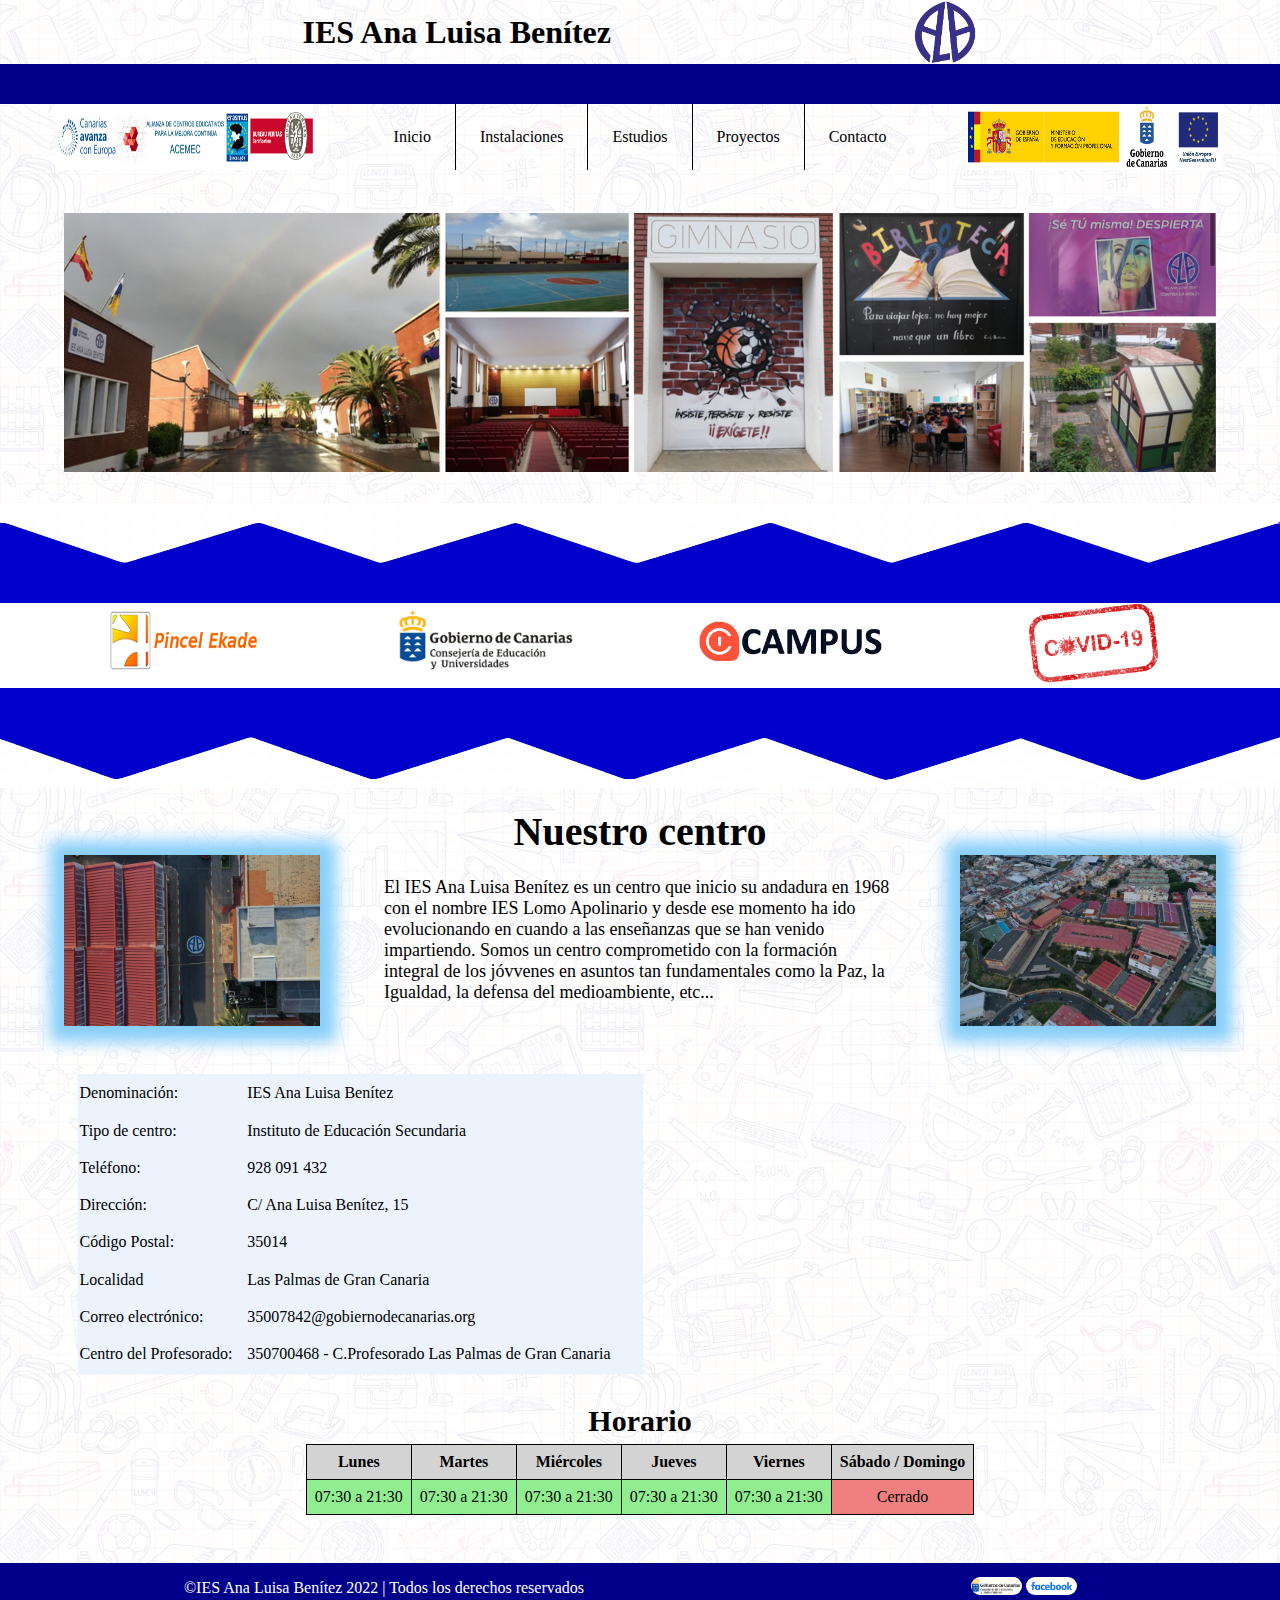
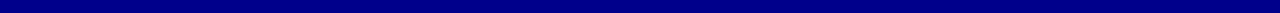
<file: index.html>
<!DOCTYPE html>
<html lang="es">
<head>
    <meta charset="UTF-8">
    <meta http-equiv="X-UA-Compatible" content="IE=edge">
    <meta name="viewport" content="width=device-width, initial-scale=1.0">
    <link rel="stylesheet" href="../Css/instituto.css">
    <link rel="shortcut icon" href="../Imagenes/logo.jpg">
    <title>IES Ana Luisa Benítez</title>
</head>
<body>
    <div class="exterior">
        <header>
            <h1>IES Ana Luisa Benítez</h1>
            <img src="../Imagenes/logo.jpg" alt="Imagen" class="logo">
        </header>

        <nav>
            <img src="../Imagenes/logo_varios.jpg" alt="Imagen" class="foto_izquierda">
                <ul class="menu">
                    <li class="li1"><a href="../Html/inicio.html">Inicio</a></li>
                    <li class="li1"><a href="../Html/instalaciones.html">Instalaciones</a></li>
                    <li><a href="#">Estudios</a>
                        <ul class="ul1">
                            <li class="li3"><a href="../Html/eso.html">ESO</a></li>
                            <li class="li3"><a href="../Html/bachiller.html">Bachillerato</a></li>
                            <li class="li3"><a href="../Html/fpab.html">CFA / CFB</a></li>
                            <li class="li3"><a href="../Html/fpmedio.html">CFG Medio</a></li>
                            <li class="li3"><a href="../Html/fpsuperior.html">CFG Superior</a>
                        </ul>
                    </li>
                    <li class="li2"><a href="../Html/proyectos.html">Proyectos</a></li> 
                    <li><a href="../Html/contacto.html">Contacto</a></li>
                </ul>
            <img src="../Imagenes/logos_fp.jpg" alt="Imagen" class="foto_derecha">
        </nav>

        <main>
            <section class="section1">
                <h2>&nbsp;</h2>
                <img src="../Imagenes/principal.png" alt="Imagen" class="imagen_principal">
            </section>

            <section class="section2">
                <h2>&nbsp;</h2>
                <img src="../Imagenes/alto.jpg" alt="Imagen" class="alto">
                    <article class="enlaces_externos">
                        <h2>&nbsp;</h2>
                        <div class="enlace1">
                            <a href="https://www.gobiernodecanarias.org/educacion/9/pekweb/Ekade/"><img src="../Imagenes/pincel_ekade.jpg" alt="Imagen" class="pincel_ekade"></a>
                        </div>   
                            
                        <div class="enlace2">
                            <a href="https://www.gobiernodecanarias.org/educacion/web/estudiantes/admision_alumnado/"><img src="../Imagenes/matricula.png" alt="Imagen" class="matricula"></a>
                        </div>

                        <div class="enlace3">
                            <a href="https://www3.gobiernodecanarias.org/educacion/cau_ce/cas/login?service=https%3A%2F%2Fwww3.gobiernodecanarias.org%2Fmedusa%2Feforma%2Fcampus%2F%2Flogin%2Findex.php"><img src="../Imagenes/campus.png" alt="Imagen" class="campus"></a>
                        </div>

                        <div class="enlace4">
                            <a href="https://www.gobiernodecanarias.org/educacion/web/covid-19/protocolos-prevencion/"><img src="../Imagenes/covid.png" alt="Imagen" class="covid"></a>
                        </div>
                    </article>
                <img src="../Imagenes/bajo.jpg" alt="Imagen" class="bajo">
            </section>

            <section class="section3">
                <h2>Nuestro centro</h2>
                    <article class="final">
                        <h2>&nbsp;</h2>
                        <img src="../Imagenes/entrada1.JPG" alt="Imagen" class="entrada1">
                        <p>El IES Ana Luisa Benítez es un centro que inicio su andadura en 1968 con el
                            nombre IES Lomo Apolinario y desde ese momento ha ido evolucionando en cuando
                            a las enseñanzas que se han venido impartiendo. Somos un centro comprometido con
                            la formación integral de los jóvvenes en asuntos tan fundamentales como la Paz, la 
                            Igualdad, la defensa del medioambiente, etc...
                        </p>
                        <img src="../Imagenes/centro.JPG" alt="Imagen" class="centro">  
                    </article>
            </section>

            <section class="section4">
                <h2>&nbsp;</h2>
                <table>
                    <tr>
                        <td>Denominación:</td>
                        <td>IES Ana Luisa Benítez</td>
                    </tr>

                    <tr>
                        <td>Tipo de centro:</td>
                        <td>Instituto de Educación Secundaria</td>
                    </tr>

                    <tr>
                        <td>Teléfono:</td>
                        <td>928 091 432</td>
                    </tr>

                    <tr>
                        <td>Dirección:</td>
                        <td>C/ Ana Luisa Benítez, 15</td>
                    </tr>

                    <tr>
                        <td>Código Postal:</td>
                        <td>35014</td>
                    </tr>

                    <tr>
                        <td>Localidad</td>
                        <td>Las Palmas de Gran Canaria</td>
                    </tr>

                    <tr>
                        <td>Correo electrónico:</td>
                        <td>35007842@gobiernodecanarias.org</td>
                    </tr>

                    <tr>
                        <td>Centro del Profesorado:</td>
                        <td>350700468 - C.Profesorado Las Palmas de Gran Canaria</td>
                    </tr>
                </table> 

                <iframe src="https://www.google.com/maps/embed?pb=!1m18!1m12!1m3!1d3519.605937432849!2d-15.441696048618043!3d28.097560614755047!2m3!1f0!2f0!3f0!3m2!1i1024!2i768!4f13.1!3m3!1m2!1s0xc4095b954df2b5f%3A0x2bec717ab8988008!2sIES%20Ana%20Luisa%20Ben%C3%ADtez!5e0!3m2!1ses!2ses!4v1643134248419!5m2!1ses!2ses" width="400" height="300" style="border:0;" allowfullscreen="" loading="lazy"></iframe>
            </section>

            <section class="section5">
                <h2>Horario</h2>
                <table>
                    <tr>
                        <th class="columna2">Lunes</th>
                        <th class="columna2">Martes</th>
                        <th class="columna2">Miércoles</th>
                        <th class="columna2">Jueves</th>
                        <th class="columna2">Viernes</th>
                        <th class="columna2">Sábado / Domingo</th>
                    </tr>

                    <tr>
                        <td class="columna">07:30 a 21:30</td>
                        <td class="columna">07:30 a 21:30</td>
                        <td class="columna">07:30 a 21:30</td>
                        <td class="columna">07:30 a 21:30</td>
                        <td class="columna">07:30 a 21:30</td>
                        <td class="columna1">Cerrado</td>
                    </tr>   
                </table>
            </section> 
        </main>

        <footer>
            <div class="div1">
                <p>©IES Ana Luisa Benítez 2022 | Todos los derechos reservados</p>
            </div>

            <div class="div2">
                <img src="../Imagenes/educacion.png" alt="Imagen" class="educacion">
                <a href="https://www.facebook.com/pages/category/Education-website/IES-ANA-LUISA-Ben%C3%ADtez-649878052162097/"><img src="../Imagenes/facebook.png" alt="Imagen" class="facebook"></a>
            </div> 
        </footer>

    </div>
</body>
</html>
</file>
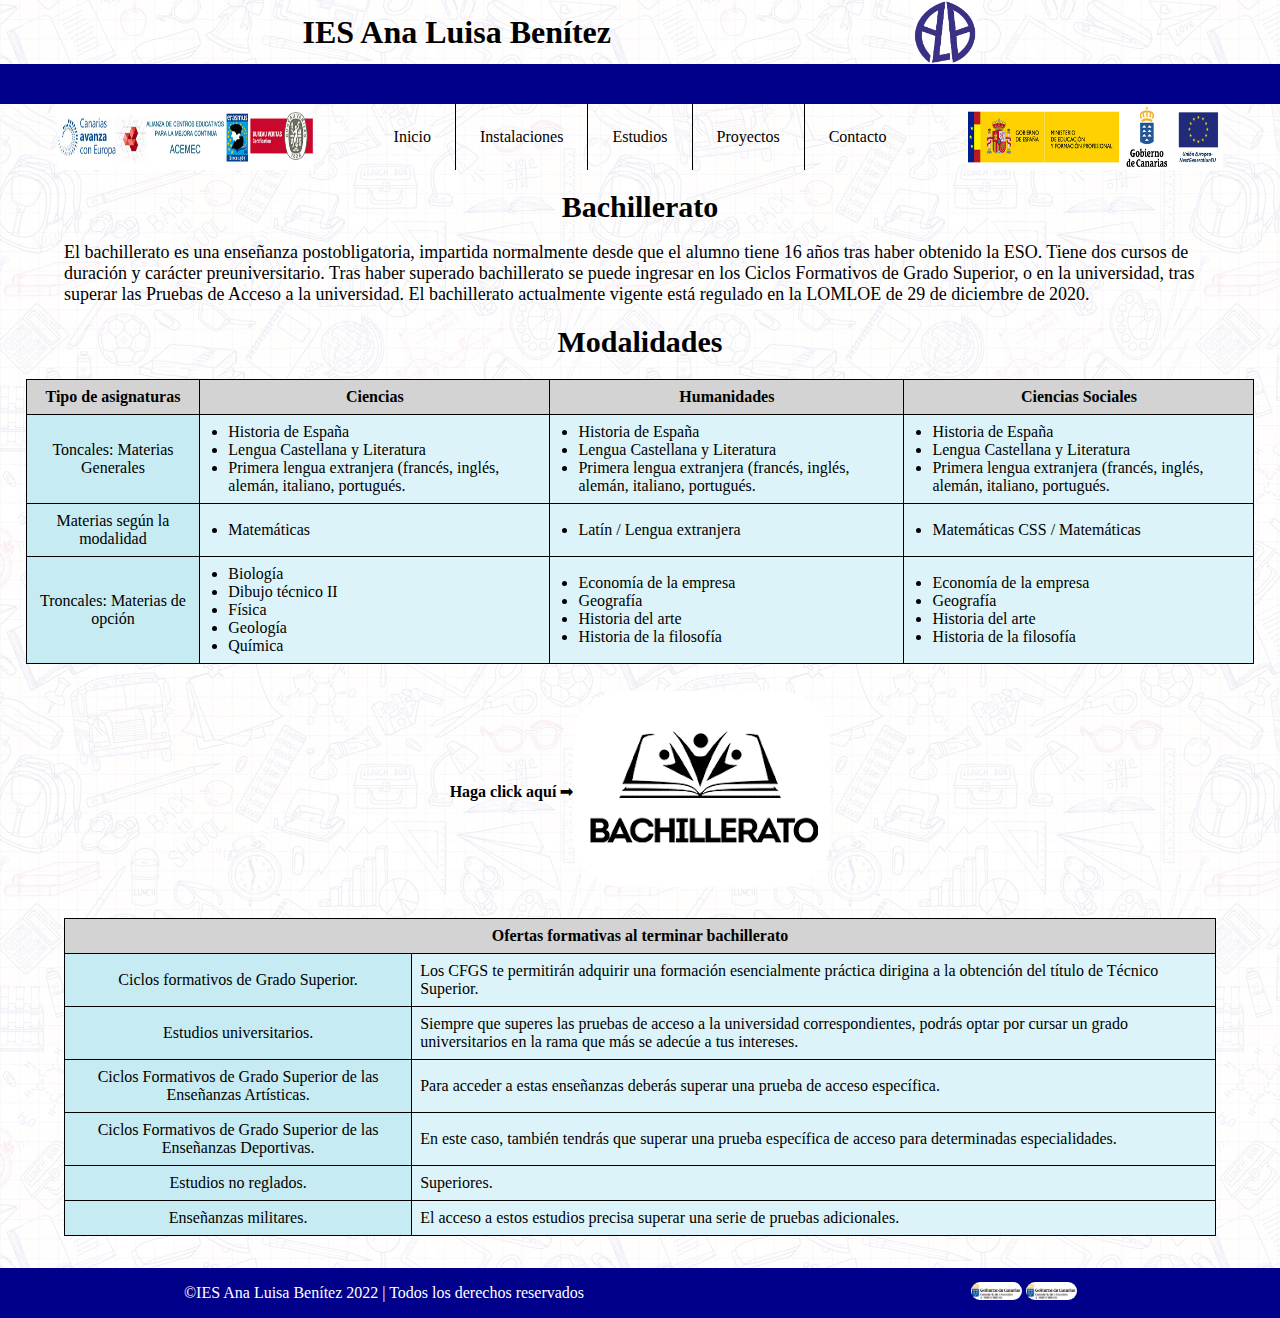
<file: Html/bachiller.html>
<!DOCTYPE html>
<html lang="es">
<head>
    <meta charset="UTF-8">
    <meta http-equiv="X-UA-Compatible" content="IE=edge">
    <meta name="viewport" content="width=device-width, initial-scale=1.0">
    <link rel="stylesheet" href="../Css/bachiller.css">
    <link rel="shortcut icon" href="../Imagenes/logo.jpg">
    <title>IES Ana Luisa Benítez_Bachiller</title>
</head>
<body>
    <div class="exterior">
        <header>
            <h1>IES Ana Luisa Benítez</h1>
            <img src="../Imagenes/logo.jpg" alt="Imagen" class="logo">
        </header>

        <nav>
            <img src="../Imagenes/logo_varios.jpg" alt="Imagen" class="foto_izquierda">
                <ul class="menu">
                    <li class="li1"><a href="../Html/inicio.html">Inicio</a></li>
                    <li class="li1"><a href="../Html/instalaciones.html">Instalaciones</a></li>
                    <li><a href="#">Estudios</a>
                        <ul class="ul1">
                            <li class="li3"><a href="../Html/eso.html">ESO</a></li>
                            <li class="li3"><a href="../Html/bachiller.html">Bachillerato</a></li>
                            <li class="li3"><a href="../Html/fpab.html">CFA / CFB</a></li>
                            <li class="li3"><a href="../Html/fpmedio.html">CFG Medio</a></li>
                            <li class="li3"><a href="../Html/fpsuperior.html">CFG Superior</a>
                        </ul>
                    </li>
                    <li class="li2"><a href="../Html/proyectos.html">Proyectos</a></li> 
                    <li><a href="../Html/contacto.html">Contacto</a></li>
                </ul>
            <img src="../Imagenes/logos_fp.jpg" alt="Imagen" class="foto_derecha">
        </nav>

        <main>
            <section class="section1">
                <h2>Bachillerato</h2>
            </section>

            <section  class="section2">
                <h2>&nbsp;</h2>
                <article class="article1">
                    <h2>&nbsp;</h2>
                    <p>El bachillerato es una enseñanza postobligatoria, impartida normalmente desde que el alumno tiene 16 años tras haber obtenido la ESO. Tiene dos cursos de duración y carácter preuniversitario. Tras haber superado bachillerato se puede ingresar en los Ciclos Formativos de Grado Superior, o en la universidad, tras superar las Pruebas de Acceso a la universidad. El bachillerato actualmente vigente está regulado en la LOMLOE de 29 de diciembre de 2020.
                    </p>
                </article>
            </section>

            <section class="section3">
                <h2>&nbsp;</h2>
                <article class="article2">
                    <h2>Modalidades</h2>
                </article>

                <article class="article3">
                    <h2>&nbsp;</h2>
                    <table>
                        <tr>
                            <th>Tipo de asignaturas</th>
                            <th>Ciencias</th>
                            <th>Humanidades</th>
                            <th>Ciencias Sociales</th>
                        </tr>

                        <tr>
                            <td class="tipo">Toncales: Materias Generales</td>
                            <td>
                                <ul class="ul">
                                    <li>Historia de España</li>
                                    <li>Lengua Castellana y Literatura</li>
                                    <li>Primera lengua extranjera (francés, inglés, alemán, italiano, portugués.</li>
                                </ul>
                            </td>
                            <td>
                                <ul class="ul">
                                    <li>Historia de España</li>
                                    <li>Lengua Castellana y Literatura</li>
                                    <li>Primera lengua extranjera (francés, inglés, alemán, italiano, portugués.</li>
                                </ul>
                            </td>
                            <td>
                                <ul class="ul">
                                    <li>Historia de España</li>
                                    <li>Lengua Castellana y Literatura</li>
                                    <li>Primera lengua extranjera (francés, inglés, alemán, italiano, portugués.</li>
                                </ul>
                            </td>
                        </tr>

                        <tr>
                            <td class="tipo">Materias según la modalidad</td>
                            <td>
                                <ul class="ul">
                                    <li>Matemáticas</li>
                                </ul>
                            </td>
                            <td>
                                <ul class="ul">
                                    <li>Latín / Lengua extranjera</li>
                                </ul>
                            </td>
                            <td>
                                <ul class="ul">
                                    <li>Matemáticas CSS / Matemáticas</li>
                                </ul>
                            </td>
                        </tr>

                        <tr>
                            <td class="tipo">Troncales: Materias de opción</td>
                            <td>
                                <ul class="ul">
                                    <li>Biología</li>
                                    <li>Dibujo técnico II</li>
                                    <li>Física</li>
                                    <li>Geología</li>
                                    <li>Química</li>
                                </ul>
                            </td>
                            <td>
                                <ul class="ul">
                                    <li>Economía de la empresa</li>
                                    <li>Geografía</li>
                                    <li>Historia del arte</li>
                                    <li>Historia de la filosofía</li>
                                </ul>
                            </td>
                            <td>
                                <ul class="ul">
                                    <li>Economía de la empresa</li>
                                    <li>Geografía</li>
                                    <li>Historia del arte</li>
                                    <li>Historia de la filosofía</li>
                                </ul>
                            </td>
                        </tr>
                    </table>
                </article>
            </section>

            <section class="section4">
                <h2>&nbsp;</h2>
                <figure>
                    <p>Haga click aquí ➟</p>
                    <a href="https://www.gobiernodecanarias.org/educacion/web/bachillerato/"><img src="../Imagenes/bachillerato.png" alt="Imagen" class="bachillerato"></a>
                </figure>
            </section>

            <section class="section5">
                <h2>&nbsp;</h2>
                <table>
                    <tr>
                        <th colspan="2">Ofertas formativas al terminar bachillerato</th>
                    </tr>

                    <tr>
                        <td class="tipo">Ciclos formativos de Grado Superior.</td>
                        <td>Los CFGS te permitirán adquirir una formación esencialmente
                            práctica dirigina a la obtención del título de Técnico Superior.
                        </td>
                    </tr>

                    <tr>
                        <td class="tipo">Estudios universitarios.</td>
                        <td>Siempre que superes las pruebas de acceso a la universidad
                            correspondientes, podrás optar por cursar un grado universitarios
                            en la rama que más se adecúe a tus intereses.
                        </td>
                    </tr>

                    <tr>
                        <td class="tipo">Ciclos Formativos de Grado Superior de las Enseñanzas Artísticas.</td>
                        <td>Para acceder a estas enseñanzas deberás superar una prueba de acceso 
                            específica.</td>
                    </tr>

                    <tr>
                        <td class="tipo">Ciclos Formativos de Grado Superior de las Enseñanzas Deportivas.</td>
                        <td>En este caso, también tendrás que superar una prueba específica de acceso
                            para determinadas especialidades.
                        </td>
                    </tr>

                    <tr>
                        <td class="tipo">Estudios no reglados.</td>
                        <td>Superiores.</td>
                    </tr>

                    <tr>
                        <td class="tipo">Enseñanzas militares.</td>
                        <td>El acceso a estos estudios precisa superar una serie de pruebas adicionales.</td>
                    </tr>
                </table>
            </section>
        </main>

        <footer>
            <div class="div1">
                <p>©IES Ana Luisa Benítez 2022 | Todos los derechos reservados</p>
            </div>

            <div class="div2">
                <img src="../Imagenes/educacion.png" alt="Imagen" class="educacion">
                <a href="https://www.facebook.com/pages/category/Education-website/IES-ANA-LUISA-Ben%C3%ADtez-649878052162097/"><img src="../Imagenes/educacion.png" alt="Imagen" class="facebook"></a>
            </div>
        </footer>

    </div>
</body>
</html>
</file>
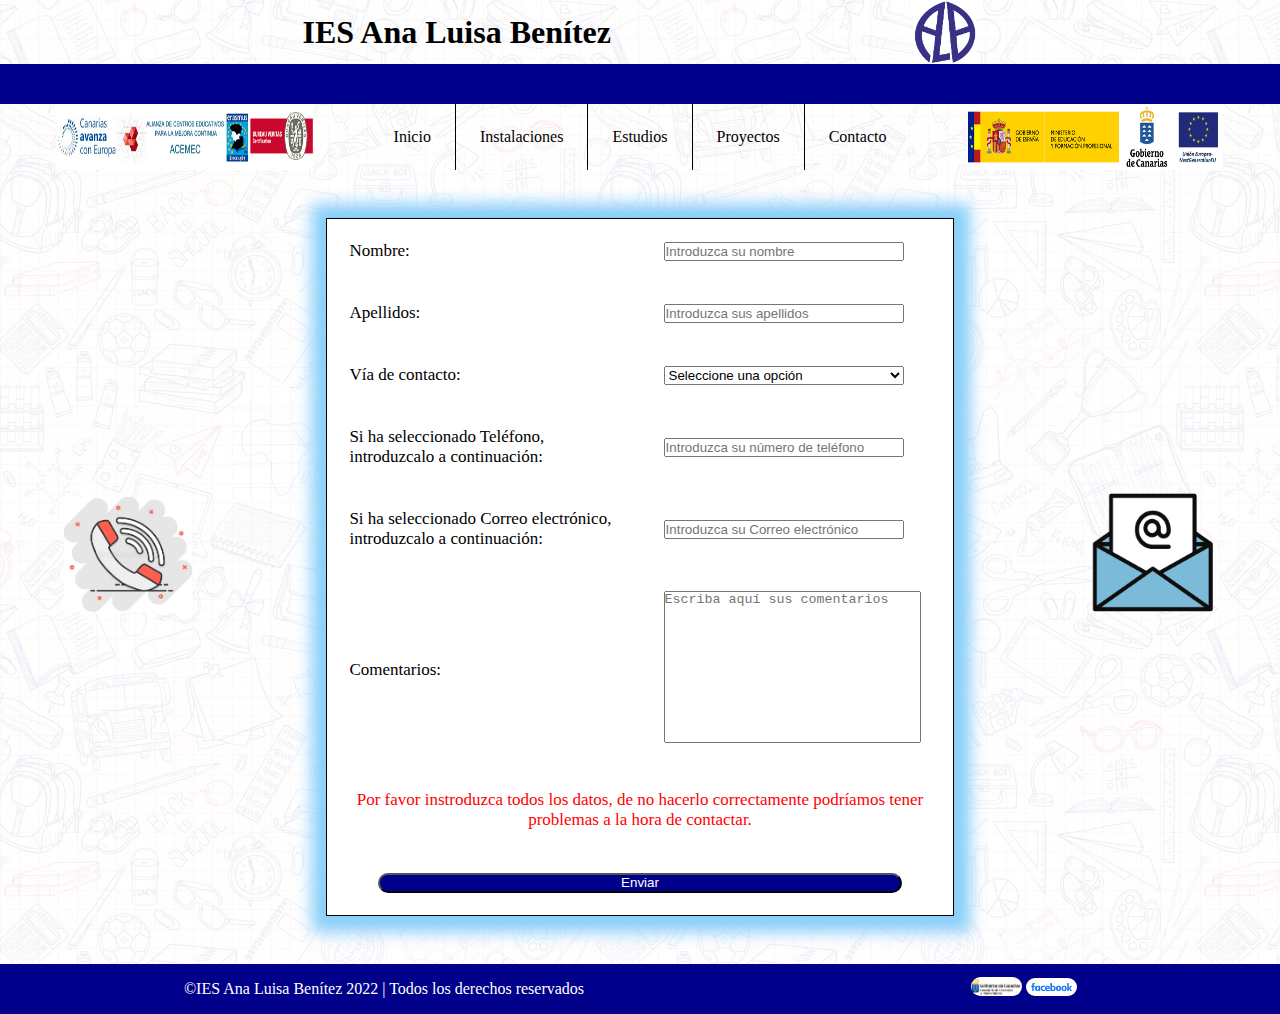
<file: Html/contacto.html>
<!DOCTYPE html>
<html lang="es">
<head>
    <meta charset="UTF-8">
    <meta http-equiv="X-UA-Compatible" content="IE=edge">
    <meta name="viewport" content="width=device-width, initial-scale=1.0">
    <link rel="stylesheet" href="../Css/contacto.css">
    <link rel="shortcut icon" href="../Imagenes/logo.jpg">
    <title>IES Ana Luisa Benítez_Contacto</title>
</head>
<body>
    <div class="exterior">
        <header>
            <h1>IES Ana Luisa Benítez</h1>
            <img src="../Imagenes/logo.jpg" alt="Imagen" class="logo">
        </header>

        <nav>
            <img src="../Imagenes/logo_varios.jpg" alt="Imagen" class="foto_izquierda">
                <ul class="menu">
                    <li class="li1"><a href="../Html/inicio.html">Inicio</a></li>
                    <li class="li1"><a href="../Html/instalaciones.html">Instalaciones</a></li>
                    <li><a href="#">Estudios</a>
                        <ul class="ul1">
                            <li class="li3"><a href="../Html/eso.html">ESO</a></li>
                            <li class="li3"><a href="../Html/bachiller.html">Bachillerato</a></li>
                            <li class="li3"><a href="../Html/fpab.html">CFA / CFB</a></li>
                            <li class="li3"><a href="../Html/fpmedio.html">CFG Medio</a></li>
                            <li class="li3"><a href="../Html/fpsuperior.html">CFG Superior</a>
                        </ul>
                    </li>
                    <li class="li2"><a href="../Html/proyectos.html">Proyectos</a></li> 
                    <li><a href="../Html/contacto.html">Contacto</a></li>
                </ul>
            <img src="../Imagenes/logos_fp.jpg" alt="Imagen" class="foto_derecha">
        </nav>

        <main>
            <section class="section1">
                <h2>&nbsp;</h2>
                <img src="../Imagenes/telefono.png" alt="Imagen" class="telefono">
            </section>
            
            <section class="section2">
                <h2>&nbsp;</h2>
                <form action="http://www.iesanaluisabenitez.org/" method="post">
                    <table>
                            <tr>
                                <td>
                                    <label for="Nombre">Nombre:</label>
                                </td>
                        
                                <td>
                                    <input type="text" name="Nombre" id="Nombre" placeholder="Introduzca su nombre">
                                </td>
                            </tr>
        
                            <tr>
                                <td>
                                    <label for="Apellidos">Apellidos:</label>
                                </td>
                            
                                <td>
                                    <input type="text" name="Apellidos" id="Apellidos" placeholder="Introduzca sus apellidos">
                                </td>
                            </tr>
        
                            <tr>
                                <td>
                                    <label for="Vía_de_contacto">Vía de contacto:</label>
                                </td>
                            
                                <td>
                                    <select name="Via_de_contacto" id="Vía_de_contacto">
                                        <option value="" selected>Seleccione una opción</option>
                                        <option value="Teléfono">Teléfono</option>
                                        <option value="Correo electrónico">Correo electrónico</option>
                                    </select>
                                </td>
                            </tr>
        
                            <tr>
                                <td>
                                    <label for="teléfono">Si ha seleccionado Teléfono,<br>introduzcalo a continuación:</label>
                                </td>
        
                                <td>
                                    <input type="text" name="teléfono" id="teléfono" placeholder="Introduzca su número de teléfono">
                                </td>
                            </tr>
        
                            <tr>
                                <td>
                                    <label for="correo">Si ha seleccionado Correo electrónico,<br>introduzcalo a continuación:</label>
                                </td>
        
                                <td>
                                    <input type="text" name="correo" id="correo" placeholder="Introduzca su Correo electrónico">
                                </td>
                            </tr>
        
                            <tr>
                                <td>
                                    <label for="Comentarios">Comentarios: </label>
                                </td>
                            
                                <td>
                                    <textarea id="Comentarios" rows=10 cols=30 maxlength="200" placeholder="Escriba aquí sus comentarios"></textarea>
                                </td>
                            </tr>

                            <tr>
                                <td colspan=2 class="texto">Por favor instroduzca todos los datos, de no hacerlo correctamente podríamos tener problemas a la hora de contactar.</td>
                            </tr>
        
                            <tr>
                                <td colspan=2 class="boton">
                                    <input type="submit" value="Enviar" clasS="enviar">
                                </td>
                            </tr>
                    </table>
                </form>
            </section>

            <section class="section3">
                <h2>&nbsp;</h2>
                <img src="../Imagenes/correo.png" alt="Imagen" class="correo">
            </section>
        </main>

        <footer>
            <div class="div1">
                <p>©IES Ana Luisa Benítez 2022 | Todos los derechos reservados</p>
            </div>

            <div class="div2">
                <img src="../Imagenes/educacion.png" alt="Imagen" class="educacion">
                <a href="https://www.facebook.com/pages/category/Education-website/IES-ANA-LUISA-Ben%C3%ADtez-649878052162097/"><img src="../Imagenes/facebook.png" alt="Imagen" class="facebook"></a>
            </div>
        </footer>

    </div>
</body>
</html>
</file>
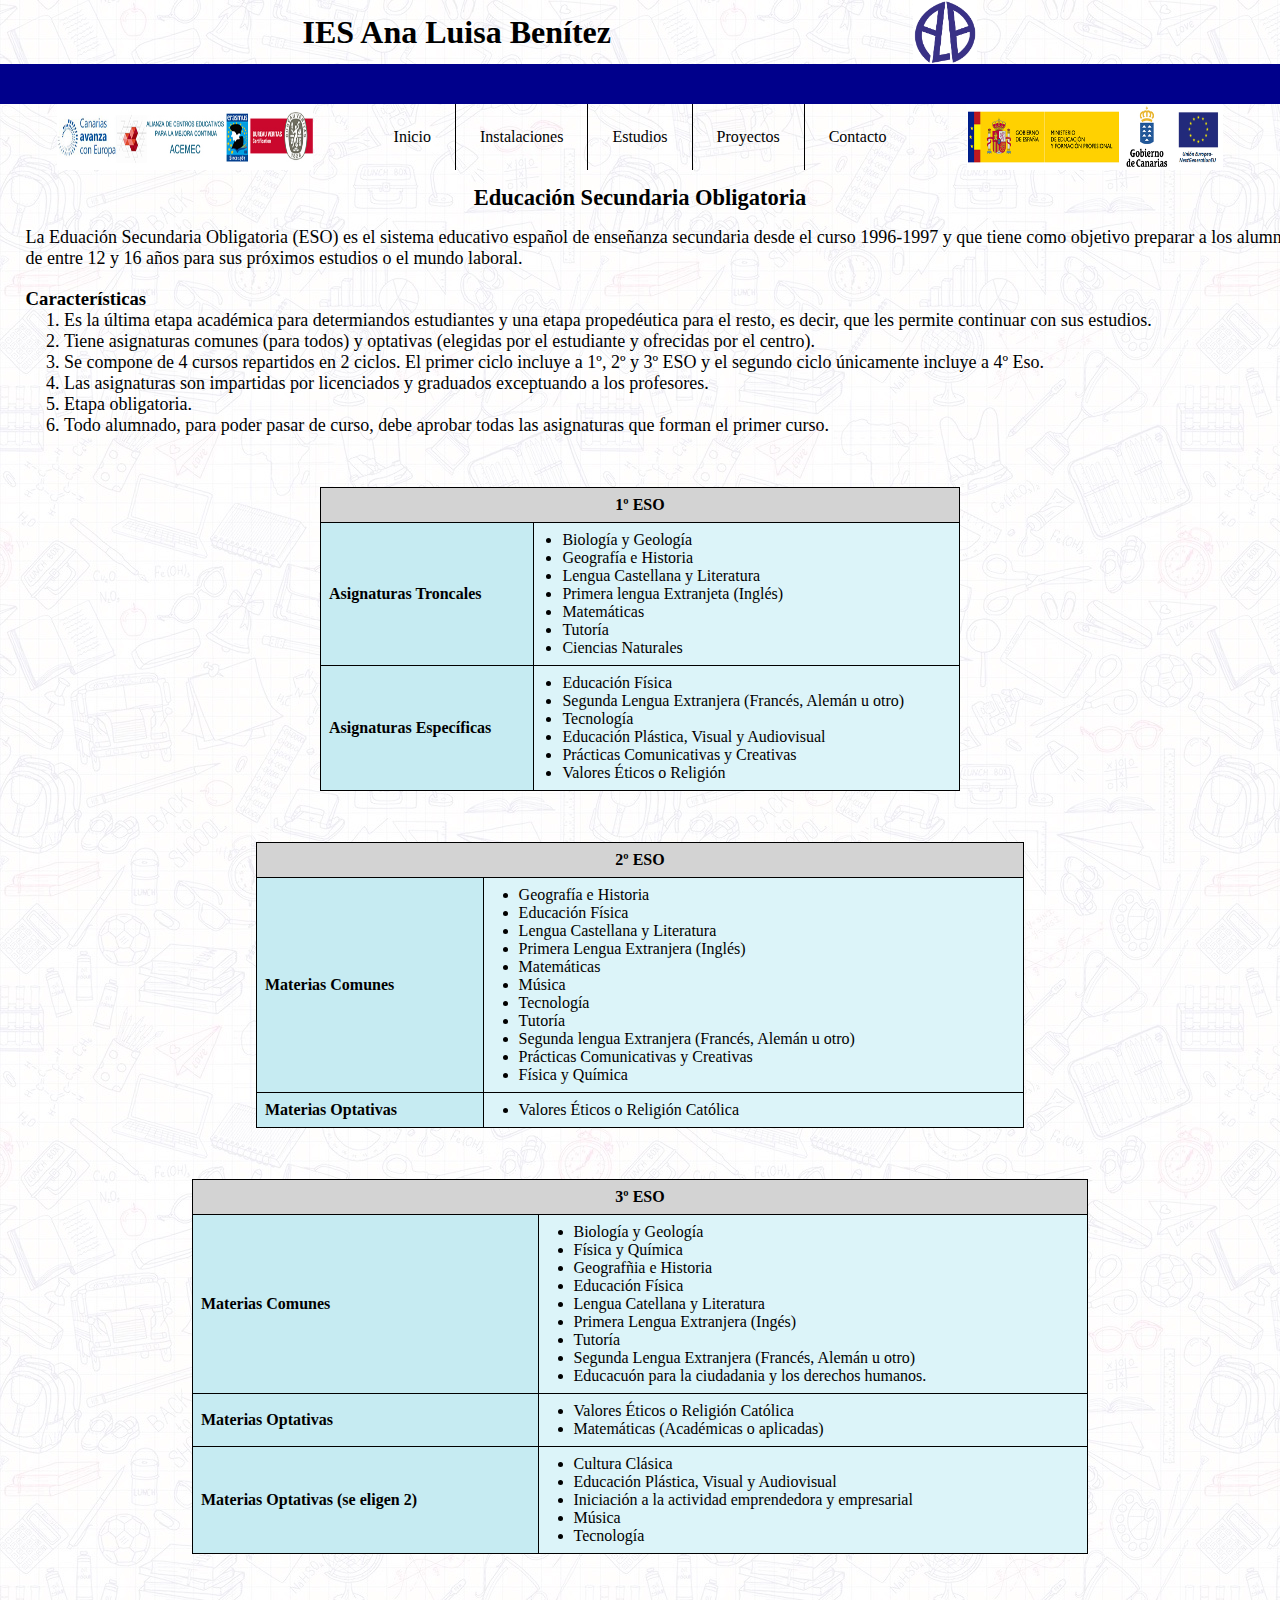
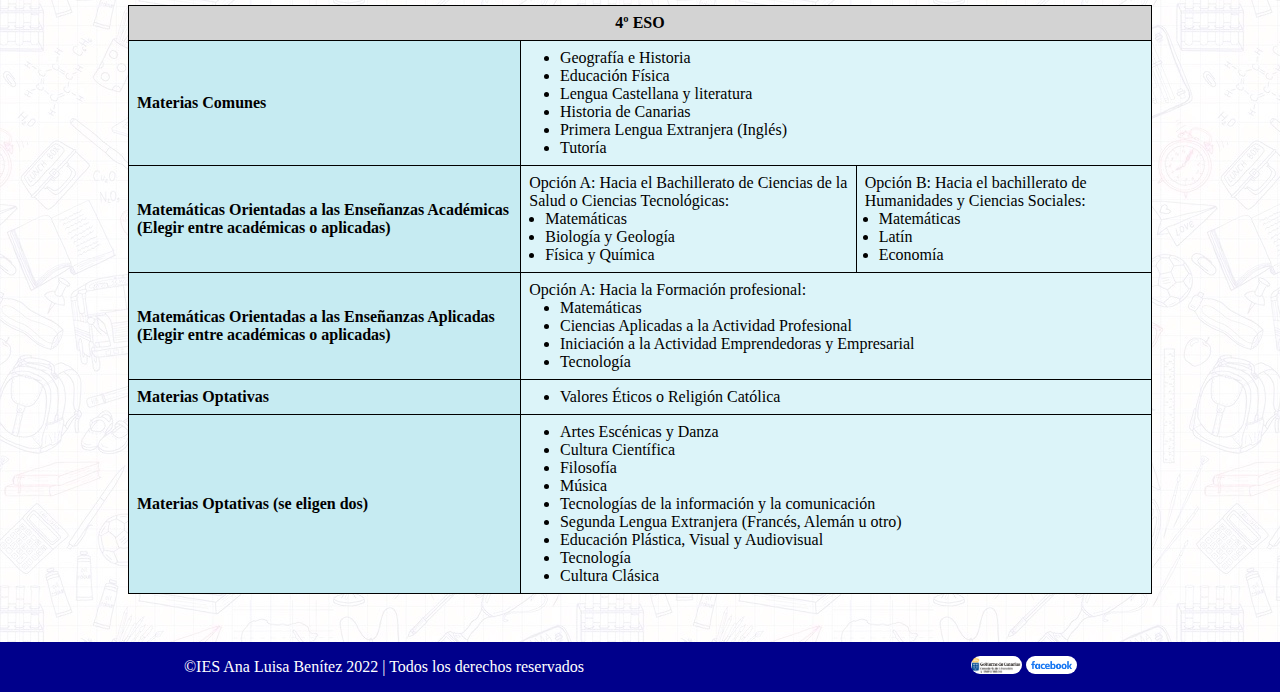
<file: Html/eso.html>
<!DOCTYPE html>
<html lang="es">
<head>
    <meta charset="UTF-8">
    <meta http-equiv="X-UA-Compatible" content="IE=edge">
    <meta name="viewport" content="width=device-width, initial-scale=1.0">
    <link rel="stylesheet" href="../Css/eso.css">
    <link rel="shortcut icon" href="../Imagenes/logo.jpg">
    <title>IES Ana Luisa Benítez_ESO</title>
</head>
<body>
    <div class="exterior">
        <header>
            <h1>IES Ana Luisa Benítez</h1>
            <img src="../Imagenes/logo.jpg" alt="Imagen" class="logo">
        </header>

        <nav>
            <img src="../Imagenes/logo_varios.jpg" alt="Imagen" class="foto_izquierda">
                <ul class="menu">
                    <li class="li1"><a href="../Html/inicio.html">Inicio</a></li>
                    <li class="li1"><a href="../Html/instalaciones.html">Instalaciones</a></li>
                    <li><a href="#">Estudios</a>
                        <ul class="ul1">
                            <li class="li3"><a href="../Html/eso.html">ESO</a></li>
                            <li class="li3"><a href="../Html/bachiller.html">Bachillerato</a></li>
                            <li class="li3"><a href="../Html/fpab.html">CFA / CFB</a></li>
                            <li class="li3"><a href="../Html/fpmedio.html">CFG Medio</a></li>
                            <li class="li3"><a href="../Html/fpsuperior.html">CFG Superior</a>
                        </ul>
                    </li>
                    <li class="li2"><a href="../Html/proyectos.html">Proyectos</a></li> 
                    <li><a href="../Html/contacto.html">Contacto</a></li>
                </ul>
            <img src="../Imagenes/logos_fp.jpg" alt="Imagen" class="foto_derecha">
        </nav>

        <main>
            <section class="titulo">
                <h2>Educación Secundaria Obligatoria</h2>
            </section>

            <section class="section0">
                <h2>&nbsp;</h2>
                <article class="intro">
                    <h2>&nbsp;</h2>
                    <p>La Eduación Secundaria Obligatoria (ESO) es el sistema educativo español de enseñanza secundaria desde el curso 1996-1997 y que tiene como objetivo preparar a los alumnos de entre 12 y 16 años para sus próximos estudios o el mundo laboral.
                    </p>
                </article>
                
                <article>
                    <h3>Características</h3>
                        <ol class="lo">
                            <li>Es la última etapa académica para determiandos estudiantes y una etapa propedéutica para el resto, es decir, que les permite continuar con sus estudios.</li>
                            <li>Tiene asignaturas comunes (para todos) y optativas (elegidas por el estudiante y ofrecidas por el centro).</li>
                            <li>Se compone de 4 cursos repartidos en 2 ciclos. El primer ciclo incluye a 1º, 2º y 3º ESO y el segundo ciclo únicamente incluye a 4º Eso.</li>
                            <li>Las asignaturas son impartidas por licenciados y graduados exceptuando a los profesores.</li>
                            <li>Etapa obligatoria.</li>
                            <li>Todo alumnado, para poder pasar de curso, debe aprobar todas las asignaturas que forman el primer curso.</li>
                        </ol>
                </article>
            </section>

            <section class="section1">
                <h2>&nbsp;</h2>
                <table>
                    <tr>
                        <th colspan=2>1º ESO</th>
                    </tr>
                        
                    <tr>
                        <td class="tipo">Asignaturas Troncales</td>
                        <td class="materias">
                            <ul class="ul">
                                <li>Biología y Geología</li>
                                <li>Geografía e Historia</li>
                                <li>Lengua Castellana y Literatura</li>
                                <li>Primera lengua Extranjeta (Inglés)</li>
                                <li>Matemáticas</li>
                                <li>Tutoría</li>
                                <li>Ciencias Naturales</li>
                            </ul>
                        </td>
                    </tr>
    
                    <tr>
                        <td class="tipo">Asignaturas Específicas</td>
                        <td class="materias">
                            <ul class="ul">
                                <li>Educación Física</li>
                                <li>Segunda Lengua Extranjera (Francés, Alemán u otro)</li>
                                <li>Tecnología</li>
                                <li>Educación Plástica, Visual y Audiovisual</li>
                                <li>Prácticas Comunicativas y Creativas</li>
                                <li>Valores Éticos o Religión</li>
                            </ul>
                        </td>
                    </tr>
                </table>
            </section>

            <section class="section2">
                <h2>&nbsp;</h2>
                    <table>
                        <tr>
                            <th colspan=2>2º ESO</th>
                        </tr>
                        
                        <tr>
                            <td class="tipo">Materias Comunes</td>
                            <td class="materias">
                                <ul class="ul">
                                    <li>Geografía e Historia</li>
                                    <li>Educación Física</li>
                                    <li>Lengua Castellana y Literatura</li>
                                    <li>Primera Lengua Extranjera (Inglés)</li>
                                    <li>Matemáticas</li>
                                    <li>Música</li>
                                    <li>Tecnología</li>
                                    <li>Tutoría</li>
                                    <li>Segunda lengua Extranjera (Francés, Alemán u otro)</li>
                                    <li>Prácticas Comunicativas y Creativas</li>
                                    <li>Física y Química</li>
                                </ul>
                            </td>
                        </tr>
    
                        <tr>
                            <td class="tipo">Materias Optativas</td>
                            <td class="materias">
                                <ul class="ul">
                                    <li>Valores Éticos o Religión Católica</li>
                                </ul>
                            </td>
                        </tr>
                    </table>
            </section>

            <section class="section3">
                <h2>&nbsp;</h2>
                <table>
                    <tr>
                        <th colspan=2>3º ESO</th>
                    </tr>

                    <tr>
                        <td class="tipo">Materias Comunes</td>
                        <td class="materias">
                            <ul class="ul">
                                <li>Biología y Geología</li>
                                <li>Física y Química</li>
                                <li>Geografñia e Historia</li>
                                <li>Educación Física</li>
                                <li>Lengua Catellana y Literatura</li>
                                <li>Primera Lengua Extranjera (Ingés)</li>
                                <li>Tutoría</li>
                                <li>Segunda Lengua Extranjera (Francés, Alemán u otro)</li>
                                <li>Educacuón para la ciudadania y los derechos humanos.</li>
                            </ul>
                        </td>
                    </tr>

                    <tr>
                        <td class="tipo">Materias Optativas</td>
                        <td class="materias">
                            <ul class="ul">
                                <li>Valores Éticos o Religión Católica</li>
                                <li>Matemáticas (Académicas o aplicadas)</li>
                            </ul>
                        </td>
                    </tr>

                    <tr>
                        <td class="tipo">Materias Optativas (se eligen 2)</td>
                        <td class="materias">
                            <ul class="ul">
                                <li>Cultura Clásica</li>
                                <li>Educación Plástica, Visual y Audiovisual</li>
                                <li>Iniciación a la actividad emprendedora y empresarial</li>
                                <li>Música</li>
                                <li>Tecnología</li>
                            </ul>
                        </td>
                    </tr>
                </table>
            </section>

            <section class="section4">
                <h2>&nbsp;</h2>
                <table>
                    <tr>
                        <th colspan=3>4º ESO</th>
                    </tr>

                    <tr>
                        <td class="tipo">Materias Comunes</td>
                        <td colspan=2 class="materias">
                            <ul class="ul">
                                <li>Geografía e Historia</li>
                                <li>Educación Física</li>
                                <li>Lengua Castellana y literatura</li>
                                <li>Historia de Canarias</li>
                                <li>Primera Lengua Extranjera (Inglés)</li>
                                <li>Tutoría</li>
                            </ul>
                        </td>
                    </tr>

                    <tr>
                        <td class="tipo">Matemáticas Orientadas a las Enseñanzas Académicas (Elegir entre académicas o aplicadas)</td>
                        <td class="materias">Opción A: Hacia el Bachillerato de Ciencias de la Salud o Ciencias Tecnológicas:
                            <ul class="ul">
                                <li>Matemáticas</li>
                                <li>Biología y Geología</li>
                                <li>Física y Química</li>
                            </ul>
                        </td>
                        <td class="materias">Opción B: Hacia el bachillerato de Humanidades y Ciencias Sociales:
                            <ul class="ul">
                                <li>Matemáticas</li>
                                <li>Latín</li>
                                <li>Economía</li>
                            </ul>
                        </td>
                    </tr>
                        
                    <tr>
                        <td class="tipo">Matemáticas Orientadas a las Enseñanzas Aplicadas (Elegir entre académicas o aplicadas)</td>
                        <td colspan=2 class="materias">Opción A: Hacia la Formación profesional:
                            <ul class="ul">
                                <li>Matemáticas</li>
                                <li>Ciencias Aplicadas a la Actividad Profesional</li>
                                <li>Iniciación a la Actividad Emprendedoras y Empresarial</li>
                                <li>Tecnología</li>
                            </ul>
                        </td>
                    </tr>

                    <tr>
                        <td class="tipo">Materias Optativas</td>
                        <td colspan=2 class="materias">
                            <ul class="ul">
                                <li>Valores Éticos o Religión Católica</li>
                            </ul>
                        </td>
                    </tr>

                    <tr>
                        <td class="tipo">Materias Optativas (se eligen dos)</td>
                        <td colspan=2 class="materias">
                            <ul class="ul">
                                <li>Artes Escénicas y Danza</li>
                                <li>Cultura Científica</li>
                                <li>Filosofía</li>
                                <li>Música</li>
                                <li>Tecnologías de la información y la comunicación</li>
                                <li>Segunda Lengua Extranjera (Francés, Alemán u otro)</li>
                                <li>Educación Plástica, Visual y Audiovisual</li>
                                <li>Tecnología</li>
                                <li>Cultura Clásica</li>
                            </ul>
                        </td>
                    </tr>
                </table>
            </section>
        </main>

        <footer>
            <div class="div1">
                <p>©IES Ana Luisa Benítez 2022 | Todos los derechos reservados</p>
            </div>

            <div class="div2">
                <img src="../Imagenes/educacion.png" alt="Imagen" class="educacion">
                <a href="https://www.facebook.com/pages/category/Education-website/IES-ANA-LUISA-Ben%C3%ADtez-649878052162097/"><img src="../Imagenes/facebook.png" alt="Imagen" class="facebook"></a>
            </div>
        </footer>

    </div>
</body>
</html>
</file>
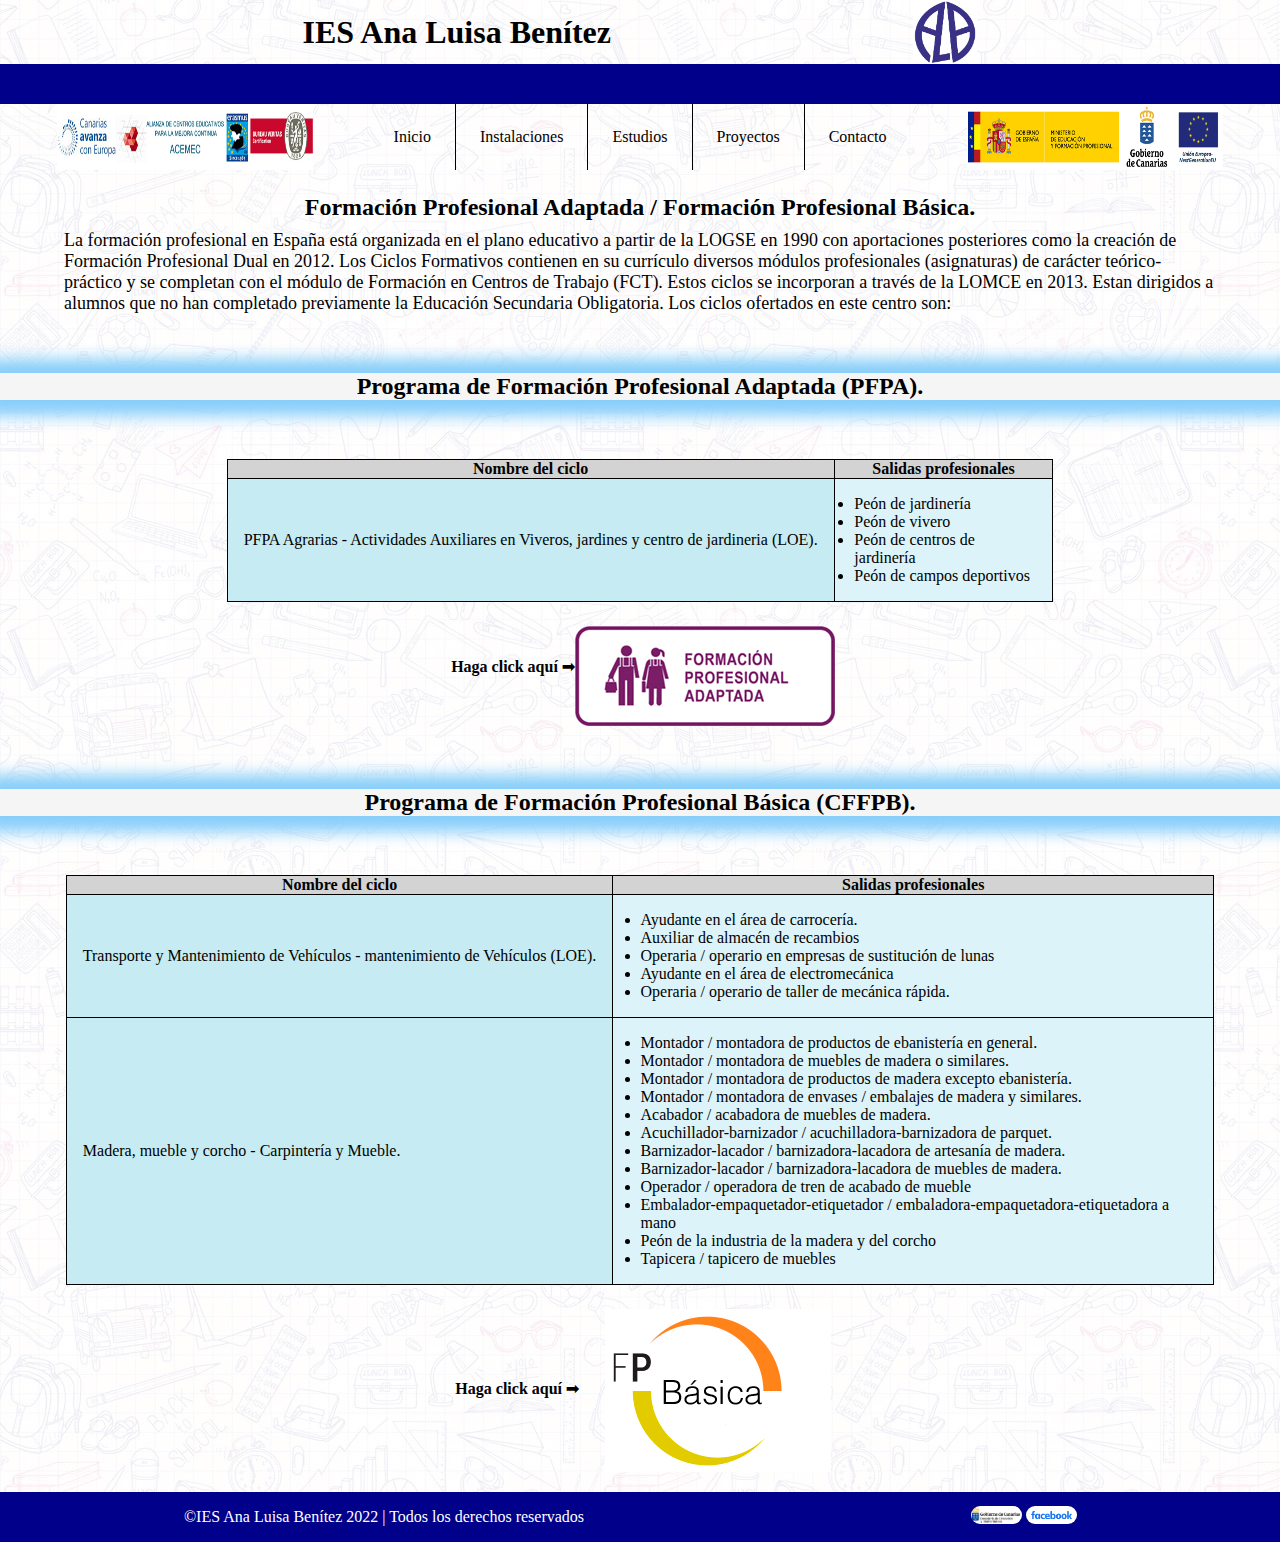
<file: Html/fpab.html>
<!DOCTYPE html>
<html lang="es">
<head>
    <meta charset="UTF-8">
    <meta http-equiv="X-UA-Compatible" content="IE=edge">
    <meta name="viewport" content="width=device-width, initial-scale=1.0">
    <link rel="stylesheet" href="../Css/fpab.css">
    <link rel="shortcut icon" href="../Imagenes/logo.jpg">
    <title>IES Ana Luisa Benítez_FPAB</title>
</head>
<body>
    <div class="exterior">
        <header>
            <h1>IES Ana Luisa Benítez</h1>
            <img src="../Imagenes/logo.jpg" alt="Imagen" class="logo">
        </header>

        <nav>
            <img src="../Imagenes/logo_varios.jpg" alt="Imagen" class="foto_izquierda">
                <ul class="menu">
                    <li class="li1"><a href="../Html/inicio.html">Inicio</a></li>
                    <li class="li1"><a href="../Html/instalaciones.html">Instalaciones</a></li>
                    <li><a href="#">Estudios</a>
                        <ul class="ul1">
                            <li class="li3"><a href="../Html/eso.html">ESO</a></li>
                            <li class="li3"><a href="../Html/bachiller.html">Bachillerato</a></li>
                            <li class="li3"><a href="../Html/fpab.html">CFA / CFB</a></li>
                            <li class="li3"><a href="../Html/fpmedio.html">CFG Medio</a></li>
                            <li class="li3"><a href="../Html/fpsuperior.html">CFG Superior</a>
                        </ul>
                    </li>
                    <li class="li2"><a href="../Html/proyectos.html">Proyectos</a></li> 
                    <li><a href="../Html/contacto.html">Contacto</a></li>
                </ul>
            <img src="../Imagenes/logos_fp.jpg" alt="Imagen" class="foto_derecha">
        </nav>

        <main>
            <section class="titulo">
                <h2>Formación Profesional Adaptada / Formación Profesional Básica.</h2>
                <p>La formación profesional en España está organizada en el plano educativo a partir de la LOGSE en 1990 con aportaciones posteriores como la creación de Formación Profesional Dual en 2012. Los Ciclos Formativos contienen en su currículo diversos módulos profesionales (asignaturas) de carácter teórico-práctico y se  completan con el módulo de Formación en Centros de Trabajo (FCT). Estos ciclos se incorporan a través de la LOMCE en 2013. Estan dirigidos a alumnos que no han completado previamente la Educación Secundaria Obligatoria. Los ciclos ofertados en este centro son:
                </p>
            </section>

            <section class="section1">
                <h2>&nbsp;</h2>
                <article class="article1">
                    <h2>Programa de Formación Profesional Adaptada (PFPA).</h2>
                </article>

                <article>
                    <h2>&nbsp;</h2>
                    <table>
                        <tr>
                            <th>Nombre del ciclo</th>
                            <th>Salidas profesionales</th>
                        </tr>

                        <tr>
                            <td class="nombre">PFPA Agrarias - Actividades Auxiliares en Viveros, jardines y centro de jardineria (LOE).</td>
                            <td class="salida">
                                <ul class="ul">
                                    <li>Peón de jardinería</li>
                                    <li>Peón de vivero</li>
                                    <li>Peón de centros de jardinería</li>
                                    <li>Peón de campos deportivos</li>
                                </ul>
                            </td>
                        </tr>
                    </table>
                </article>

                <article class="foto1">
                    <h2>&nbsp;</h2>
                    <p>Haga click aquí ➟</p>
                    <a href="https://www.gobiernodecanarias.org/educacion/web/formacion_profesional/ensenanzas/fpb/"><img src="../Imagenes/fpadaptada.png" alt="Imagen" class="adaptada"></a>
                </article>
            </section>

            <section class="section2">
                <h2>&nbsp;</h2>
                <article class="article3">
                    <h2>Programa de Formación Profesional Básica (CFFPB).</h2>
                </article>

                <article>
                    <h2>&nbsp;</h2>
                    <table>
                        <tr>
                            <th>Nombre del ciclo</th>
                            <th>Salidas profesionales</th>
                        </tr>

                        <tr>
                            <td class="nombre">Transporte y Mantenimiento de Vehículos - mantenimiento de Vehículos (LOE).</td>
                            <td class="salida">
                                <ul class="ul">
                                    <li>Ayudante en el área de carrocería.</li>
                                    <li>Auxiliar de almacén de recambios</li>
                                    <li>Operaria / operario en empresas de sustitución de lunas</li>
                                    <li>Ayudante en el área de electromecánica</li>
                                    <li>Operaria / operario de taller de mecánica rápida.</li>
                                </ul>
                            </td>
                        </tr>

                        <tr>
                            <td class="nombre">Madera, mueble y corcho - Carpintería y Mueble.</td>
                            <td class="salida">
                                <ul class="ul">
                                    <li>Montador / montadora de productos de ebanistería en general.</li>
                                    <li>Montador / montadora de muebles de madera o similares.</li>
                                    <li>Montador / montadora de productos de madera excepto ebanistería.</li>
                                    <li>Montador / montadora de envases / embalajes de madera y similares.</li>
                                    <li>Acabador / acabadora de muebles de madera.</li>
                                    <li>Acuchillador-barnizador / acuchilladora-barnizadora de parquet.</li>
                                    <li>Barnizador-lacador / barnizadora-lacadora de artesanía de madera.</li>
                                    <li>Barnizador-lacador / barnizadora-lacadora de muebles de madera.</li>
                                    <li>Operador / operadora de tren de acabado de mueble</li>
                                    <li>Embalador-empaquetador-etiquetador / embaladora-empaquetadora-etiquetadora a mano</li>
                                    <li>Peón de la industria de la madera y del corcho</li>
                                    <li>Tapicera / tapicero de muebles</li>
                                </ul>
                            </td>
                        </tr>
                    </table>
                </article>

                <article class="foto2">
                    <h2>&nbsp;</h2>
                    <p>Haga click aquí ➟</p>
                    <a href="https://www.gobiernodecanarias.org/educacion/web/formacion_profesional/ensenanzas/pfpa/"><img src="../Imagenes/fpbasica.png" alt="Imagen" class="basica"></a>
                </article>
            </section>
        </main>

        <footer>
            <div class="div1">
                <p>©IES Ana Luisa Benítez 2022 | Todos los derechos reservados</p>
            </div>

            <div class="div2">
                <img src="../Imagenes/educacion.png" alt="Imagen" class="educacion">
                <a href="https://www.facebook.com/pages/category/Education-website/IES-ANA-LUISA-Ben%C3%ADtez-649878052162097/"><img src="../Imagenes/facebook.png" alt="Imagen" class="facebook"></a>
            </div>
        </footer>

    </div>
</body>
</html>
</file>
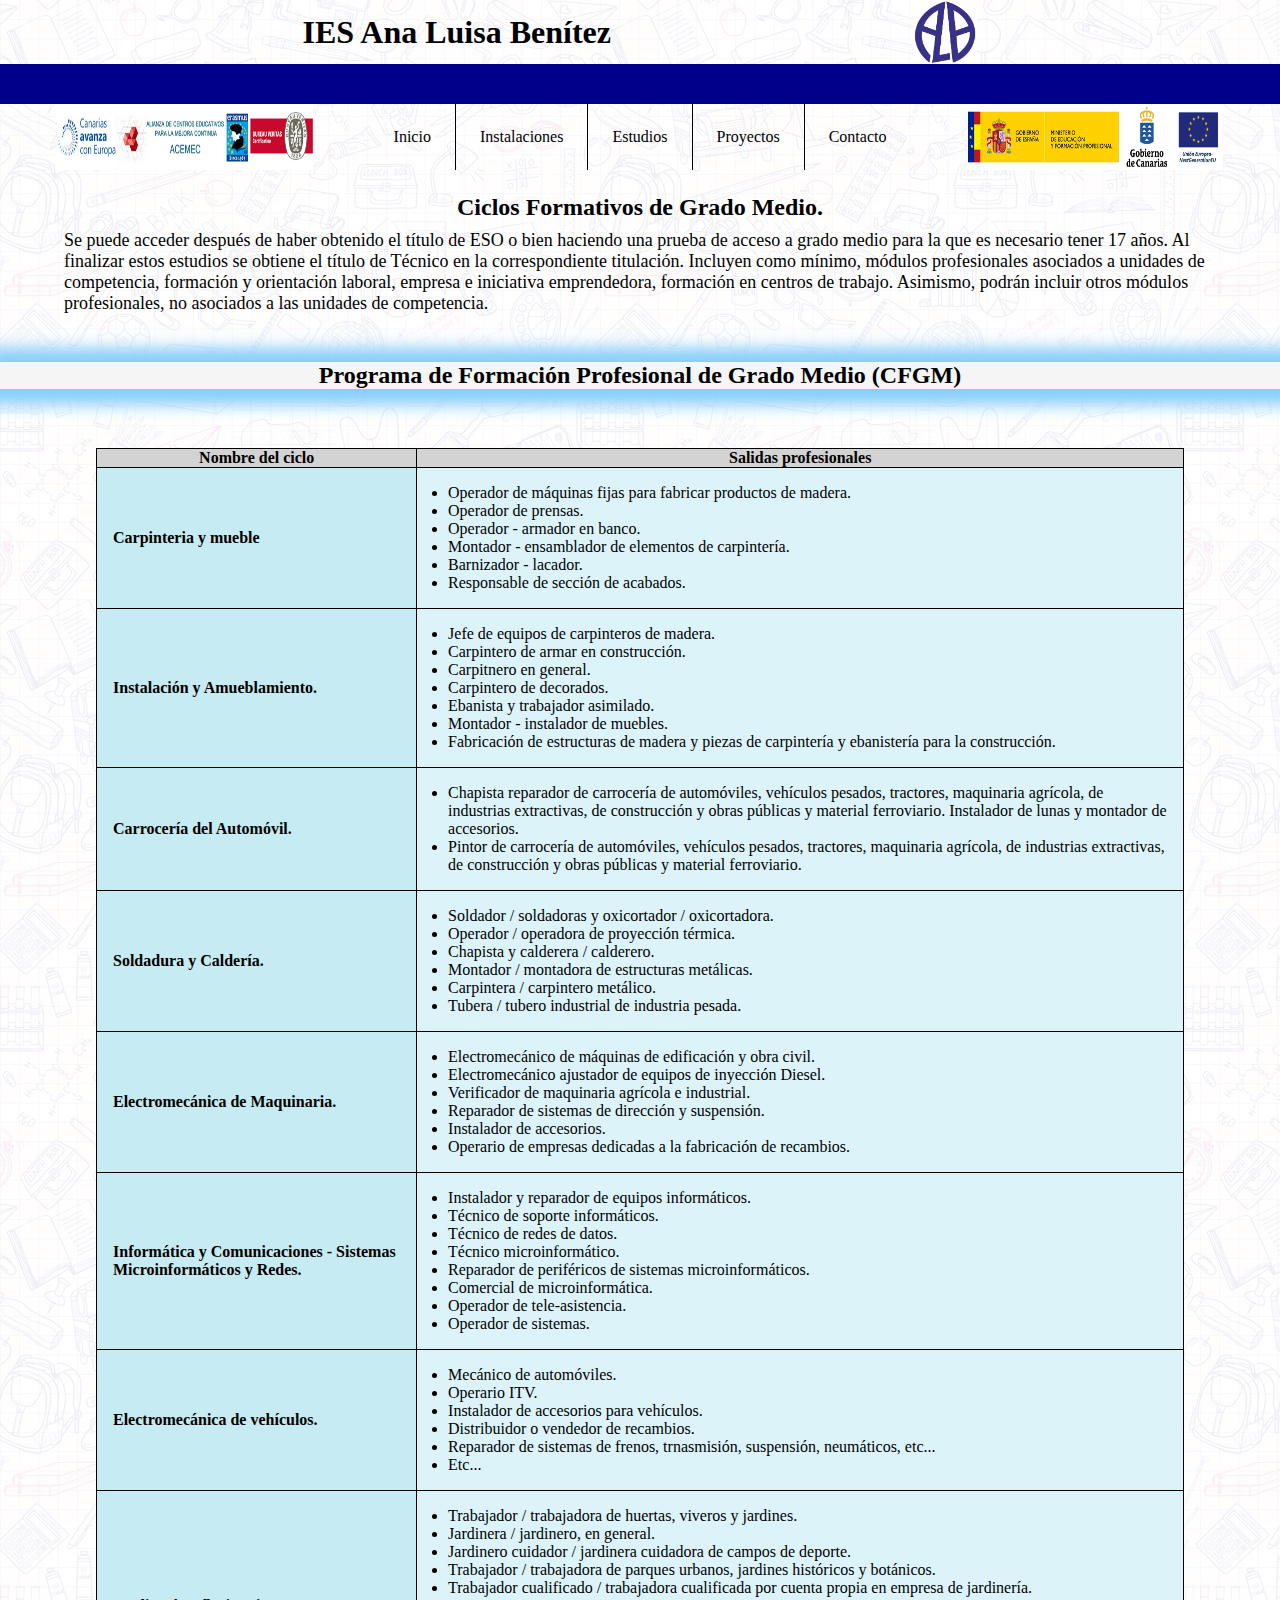
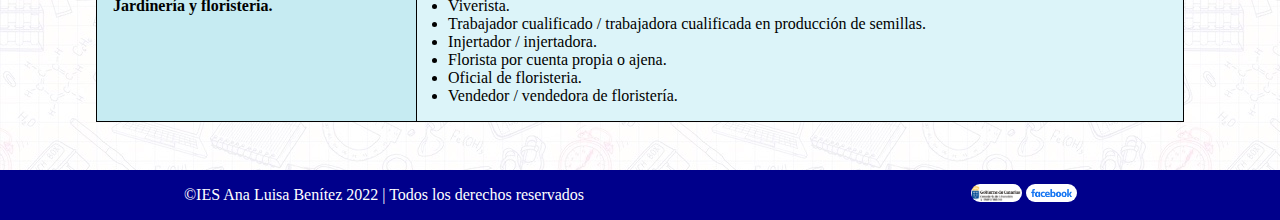
<file: Html/fpmedio.html>
<!DOCTYPE html>
<html lang="es">
<head>
    <meta charset="UTF-8">
    <meta http-equiv="X-UA-Compatible" content="IE=edge">
    <meta name="viewport" content="width=device-width, initial-scale=1.0">
    <link rel="stylesheet" href="../Css/fpmedio.css">
    <link rel="shortcut icon" href="../Imagenes/logo.jpg">
    <title>IES Ana Luisa Benítez_CFGM</title>
</head>
<body>
    <div class="exterior">
        <header>
            <h1>IES Ana Luisa Benítez</h1>
            <img src="../Imagenes/logo.jpg" alt="Imagen" class="logo">
        </header>

        <nav>
            <img src="../Imagenes/logo_varios.jpg" alt="Imagen" class="foto_izquierda">
                <ul class="menu">
                    <li class="li1"><a href="../Html/inicio.html">Inicio</a></li>
                    <li class="li1"><a href="../Html/instalaciones.html">Instalaciones</a></li>
                    <li><a href="#">Estudios</a>
                        <ul class="ul1">
                            <li class="li3"><a href="../Html/eso.html">ESO</a></li>
                            <li class="li3"><a href="../Html/bachiller.html">Bachillerato</a></li>
                            <li class="li3"><a href="../Html/fpab.html">CFA / CFB</a></li>
                            <li class="li3"><a href="../Html/fpmedio.html">CFG Medio</a></li>
                            <li class="li3"><a href="../Html/fpsuperior.html">CFG Superior</a>
                        </ul>
                    </li>
                    <li class="li2"><a href="../Html/proyectos.html">Proyectos</a></li> 
                    <li><a href="../Html/contacto.html">Contacto</a></li>
                </ul>
            <img src="../Imagenes/logos_fp.jpg" alt="Imagen" class="foto_derecha">
        </nav>

        <main>
            <section class="section1">
                <h2>Ciclos Formativos de Grado Medio.</h2>
                <p>Se puede acceder después de haber obtenido el título de ESO o bien haciendo una prueba de acceso 
                    a grado medio para la que es necesario tener 17 años. Al finalizar estos estudios se obtiene el
                    título de Técnico en la correspondiente titulación. Incluyen como mínimo, módulos profesionales
                    asociados a unidades de competencia, formación y orientación laboral, empresa e iniciativa
                    emprendedora, formación en centros de trabajo. Asimismo, podrán incluir otros módulos profesionales,
                    no asociados a las unidades de competencia.
                </p>
            </section>

            <section class="section2">
                <h2>&nbsp;</h2>
                <article class="article1">
                    <h2>Programa de Formación Profesional de Grado Medio (CFGM)</h2>
                </article>

                <article>
                    <h2>&nbsp;</h2>
                    <table>
                        <tr>
                            <th>Nombre del ciclo</th>
                            <th>Salidas profesionales</th>
                        </tr>

                        <tr>
                            <td class="nombre">Carpinteria y mueble</td>
                            <td class="salida">
                                <ul class="ul">
                                    <li>Operador de máquinas fijas para fabricar productos de madera.</li>
                                    <li>Operador de prensas.</li>
                                    <li>Operador - armador en banco.</li>
                                    <li>Montador - ensamblador de elementos de carpintería.</li>
                                    <li>Barnizador - lacador.</li>
                                    <li>Responsable de sección de acabados.</li>
                                </ul>
                            </td>
                        </tr>

                        <tr>
                            <td class="nombre">Instalación y Amueblamiento.</td>
                            <td class="salida">
                                <ul class="ul">
                                    <li>Jefe de equipos de carpinteros de madera.</li>
                                    <li>Carpintero de armar en construcción.</li>
                                    <li>Carpitnero en general.</li>
                                    <li>Carpintero de decorados.</li>
                                    <li>Ebanista y trabajador asimilado.</li>
                                    <li>Montador - instalador de muebles.</li>
                                    <li>Fabricación de estructuras de madera y piezas de carpintería y ebanistería para la construcción.</li>
                                </ul>
                            </td>
                        </tr>

                        <tr>
                            <td class="nombre">Carrocería del Automóvil.</td>
                            <td class="salida">
                                <ul class="ul">
                                    <li>Chapista reparador de carrocería de automóviles, vehículos pesados, tractores, maquinaria agrícola, de industrias
                                        extractivas, de construcción y obras públicas y material ferroviario. Instalador de lunas y montador de accesorios.</li>
                                    <li>Pintor de carrocería de automóviles, vehículos pesados, tractores, maquinaria agrícola, de industrias extractivas, de construcción
                                        y obras públicas y material ferroviario.</li>
                                </ul>
                            </td>
                        </tr>

                        <tr>
                            <td class="nombre">Soldadura y Caldería.</td>
                            <td class="salida">
                                <ul class="ul">
                                    <li>Soldador / soldadoras y oxicortador / oxicortadora.</li>
                                    <li>Operador / operadora de proyección térmica.</li>
                                    <li>Chapista y calderera / calderero.</li>
                                    <li>Montador / montadora de estructuras metálicas.</li>
                                    <li>Carpintera / carpintero metálico.</li>
                                    <li>Tubera / tubero industrial de industria pesada.</li>
                                </ul>
                            </td>
                        </tr>

                        <tr>
                            <td class="nombre">Electromecánica de Maquinaria.</td>
                            <td class="salida">
                                <ul class="ul">
                                    <li>Electromecánico de máquinas de edificación y obra civil.</li>
                                    <li>Electromecánico ajustador de equipos de inyección Diesel.</li>
                                    <li>Verificador de maquinaria agrícola e industrial.</li>
                                    <li>Reparador de sistemas de dirección y suspensión.</li>
                                    <li>Instalador de accesorios.</li>
                                    <li>Operario de empresas dedicadas a la fabricación de recambios.</li>
                                </ul>
                            </td>
                        </tr>

                        <tr>
                            <td class="nombre">Informática y Comunicaciones - Sistemas Microinformáticos y Redes.</td>
                            <td class="salida">
                                <ul class="ul">
                                    <li>Instalador y reparador de equipos informáticos.</li>
                                    <li>Técnico de soporte informáticos.</li>
                                    <li>Técnico de redes de datos.</li>
                                    <li>Técnico microinformático.</li>
                                    <li>Reparador de periféricos de sistemas microinformáticos.</li>
                                    <li>Comercial de microinformática.</li>
                                    <li>Operador de tele-asistencia.</li>
                                    <li>Operador de sistemas.</li>
                                </ul>
                            </td>
                        </tr>

                        <tr>
                            <td class="nombre">Electromecánica de vehículos.</td>
                            <td class="salida">
                                <ul class="ul">
                                    <li>Mecánico de automóviles.</li>
                                    <li>Operario ITV.</li>
                                    <li>Instalador de accesorios para vehículos.</li>
                                    <li>Distribuidor o vendedor de recambios.</li>
                                    <li>Reparador de sistemas de frenos, trnasmisión, suspensión, neumáticos, etc...</li>
                                    <li>Etc...</li>
                                </ul>
                            </td>
                        </tr>

                        <tr>
                            <td class="nombre">Jardinería y floristeria.</td>
                            <td class="salida">
                                <ul class="ul">
                                    <li>Trabajador / trabajadora de huertas, viveros y jardines.</li>
                                    <li>Jardinera / jardinero, en general.</li>
                                    <li>Jardinero cuidador / jardinera cuidadora de campos de deporte.</li>
                                    <li>Trabajador / trabajadora de parques urbanos, jardines históricos y botánicos.</li>
                                    <li>Trabajador cualificado / trabajadora cualificada por cuenta propia en empresa de jardinería.</li>
                                    <li>Viverista.</li>
                                    <li>Trabajador cualificado / trabajadora cualificada en producción de semillas.</li>
                                    <li>Injertador / injertadora.</li>
                                    <li>Florista por cuenta propia o ajena.</li>
                                    <li>Oficial de floristeria.</li>
                                    <li>Vendedor / vendedora de floristería.</li>
                                </ul>
                            </td>
                        </tr>
                    </table>
                </article>

            </section>
        </main>

        <footer>
            <div class="div1">
                <p>©IES Ana Luisa Benítez 2022 | Todos los derechos reservados</p>
            </div>

            <div class="div2">
                <img src="../Imagenes/educacion.png" alt="Imagen" class="educacion">
                <a href="https://www.facebook.com/pages/category/Education-website/IES-ANA-LUISA-Ben%C3%ADtez-649878052162097/"><img src="../Imagenes/facebook.png" alt="Imagen" class="facebook"></a>
            </div>
        </footer>

    </div>
</body>
</html>
</file>
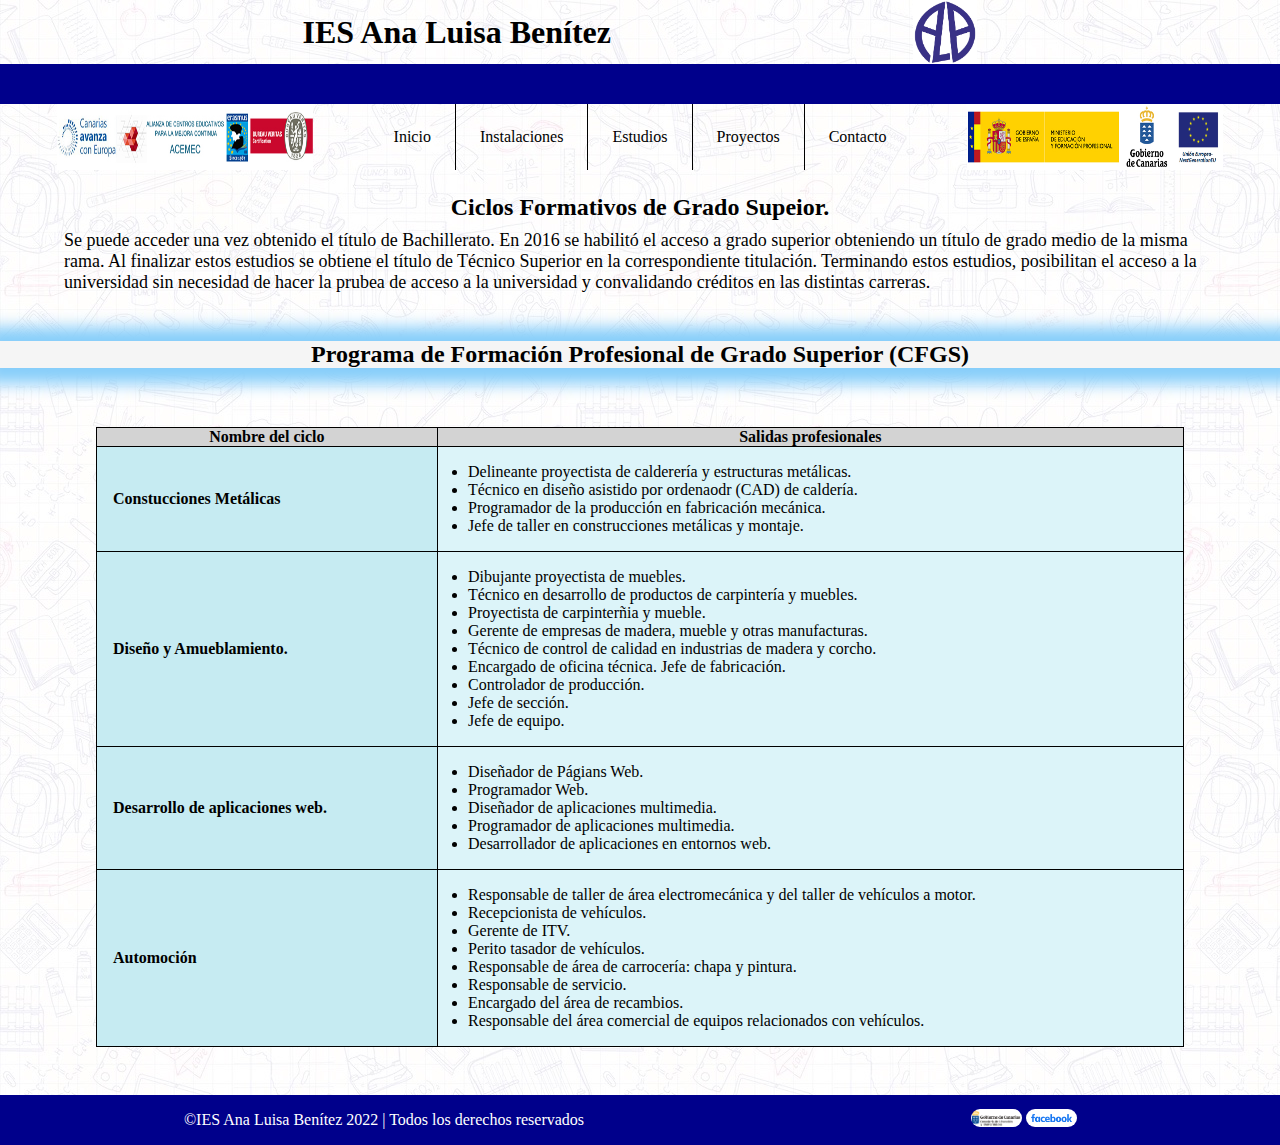
<file: Html/fpsuperior.html>
<!DOCTYPE html>
<html lang="es">
<head>
    <meta charset="UTF-8">
    <meta http-equiv="X-UA-Compatible" content="IE=edge">
    <meta name="viewport" content="width=device-width, initial-scale=1.0">
    <link rel="stylesheet" href="../Css/fpsuperior.css">
    <link rel="shortcut icon" href="../Imagenes/logo.jpg">
    <title>IES Ana Luisa Benítez_CFGS</title>
</head>
<body>
    <div class="exterior">
        <header>
            <h1>IES Ana Luisa Benítez</h1>
            <img src="../Imagenes/logo.jpg" alt="Imagen" class="logo">
        </header>

        <nav>
            <img src="../Imagenes/logo_varios.jpg" alt="Imagen" class="foto_izquierda">
                <ul class="menu">
                    <li class="li1"><a href="../Html/inicio.html">Inicio</a></li>
                    <li class="li1"><a href="../Html/instalaciones.html">Instalaciones</a></li>
                    <li><a href="#">Estudios</a>
                        <ul class="ul1">
                            <li class="li3"><a href="../Html/eso.html">ESO</a></li>
                            <li class="li3"><a href="../Html/bachiller.html">Bachillerato</a></li>
                            <li class="li3"><a href="../Html/fpab.html">CFA / CFB</a></li>
                            <li class="li3"><a href="../Html/fpmedio.html">CFG Medio</a></li>
                            <li class="li3"><a href="../Html/fpsuperior.html">CFG Superior</a>
                        </ul>
                    </li>
                    <li class="li2"><a href="../Html/proyectos.html">Proyectos</a></li> 
                    <li><a href="../Html/contacto.html">Contacto</a></li>
                </ul>
            <img src="../Imagenes/logos_fp.jpg" alt="Imagen" class="foto_derecha">
        </nav>

        <main>
            <section class="section1">
                <h2>Ciclos Formativos de Grado Supeior.</h2>
                <p>Se puede acceder una vez obtenido el título de Bachillerato. En 2016 se habilitó el acceso
                    a grado superior obteniendo un título de grado medio de la misma rama. Al finalizar estos 
                    estudios se obtiene el título de Técnico Superior en la correspondiente titulación. Terminando 
                    estos estudios, posibilitan el acceso a la universidad sin necesidad de hacer la prubea de acceso 
                    a la universidad y convalidando créditos en las distintas carreras.
                </p>
            </section>

            <section class="section2">
                <h2>&nbsp;</h2>
                <article class="article1">
                    <h2>Programa de Formación Profesional de Grado Superior (CFGS)</h2>
                </article>

                <article>
                    <h2>&nbsp;</h2>
                    <table>
                        <tr>
                            <th>Nombre del ciclo</th>
                            <th>Salidas profesionales</th>
                        </tr>

                        <tr>
                            <td class="nombre">Constucciones Metálicas</td>
                            <td class="salida">
                                <ul class="ul">
                                    <li>Delineante proyectista de calderería y estructuras metálicas.</li>
                                    <li>Técnico en diseño asistido por ordenaodr (CAD) de caldería.</li>
                                    <li>Programador de la producción en fabricación mecánica.</li>
                                    <li>Jefe de taller en construcciones metálicas y montaje.</li>
                                </ul>
                            </td>
                        </tr>

                        <tr>
                            <td class="nombre">Diseño y Amueblamiento.</td>
                            <td class="salida">
                                <ul class="ul">
                                    <li>Dibujante proyectista de muebles.</li>
                                    <li>Técnico en desarrollo de productos de carpintería y muebles.</li>
                                    <li>Proyectista de carpinterñia y mueble.</li>
                                    <li>Gerente de empresas de madera, mueble y otras manufacturas.</li>
                                    <li>Técnico de control de calidad en industrias de madera y corcho.</li>
                                    <li>Encargado de oficina técnica. Jefe de fabricación.</li>
                                    <li>Controlador de producción.</li>
                                    <li>Jefe de sección.</li>
                                    <li>Jefe de equipo.</li>
                                </ul>
                            </td>
                        </tr>

                        <tr>
                            <td class="nombre">Desarrollo de aplicaciones web.</td>
                            <td class="salida">
                                <ul class="ul">
                                    <li>Diseñador de Págians Web.</li>
                                    <li>Programador Web.</li>
                                    <li>Diseñador de aplicaciones multimedia.</li>
                                    <li>Programador de aplicaciones multimedia.</li>
                                    <li>Desarrollador de aplicaciones en entornos web.</li>
                                </ul>
                            </td>
                        </tr>

                        <tr>
                            <td class="nombre">Automoción</td>
                            <td class="salida">
                                <ul class="ul">
                                    <li>Responsable de taller de área electromecánica y del taller de vehículos a motor.</li>
                                    <li>Recepcionista de vehículos.</li>
                                    <li>Gerente de ITV.</li>
                                    <li>Perito tasador de vehículos.</li>
                                    <li>Responsable de área de carrocería: chapa y pintura.</li>
                                    <li>Responsable de servicio.</li>
                                    <li>Encargado del área de recambios.</li>
                                    <li>Responsable del área comercial de equipos relacionados con vehículos.</li>
                                </ul>
                            </td>
                        </tr>
                    </table>
                </article>

            </section>
        </main>

        <footer>
            <div class="div1">
                <p>©IES Ana Luisa Benítez 2022 | Todos los derechos reservados</p>
            </div>

            <div class="div2">
                <img src="../Imagenes/educacion.png" alt="Imagen" class="educacion">
                <a href="https://www.facebook.com/pages/category/Education-website/IES-ANA-LUISA-Ben%C3%ADtez-649878052162097/"><img src="../Imagenes/facebook.png" alt="Imagen" class="facebook"></a>
            </div>
        </footer>

    </div>
</body>
</html>
</file>
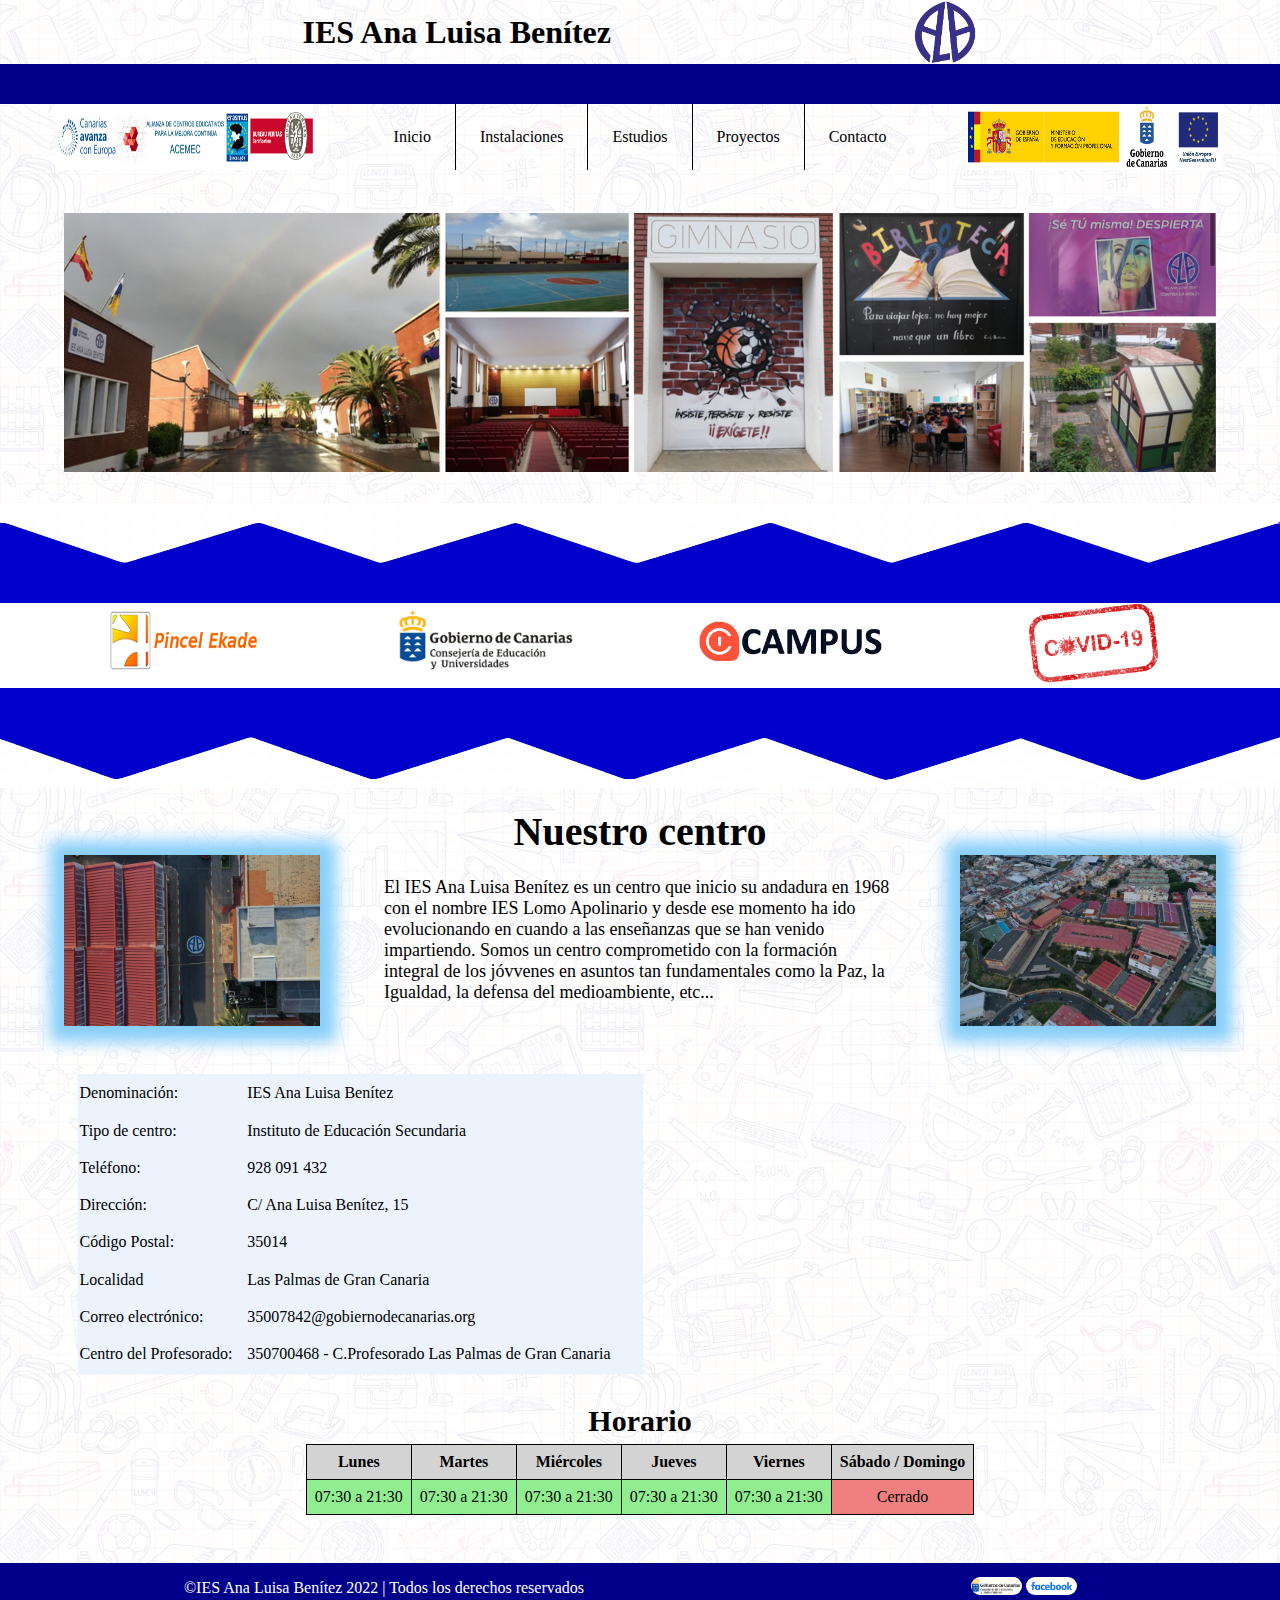
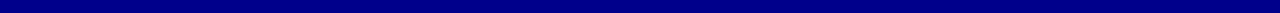
<file: Html/inicio.html>
<!DOCTYPE html>
<html lang="es">
<head>
    <meta charset="UTF-8">
    <meta http-equiv="X-UA-Compatible" content="IE=edge">
    <meta name="viewport" content="width=device-width, initial-scale=1.0">
    <link rel="stylesheet" href="../Css/instituto.css">
    <link rel="shortcut icon" href="../Imagenes/logo.jpg">
    <title>IES Ana Luisa Benítez</title>
</head>
<body>
    <div class="exterior">
        <header>
            <h1>IES Ana Luisa Benítez</h1>
            <img src="../Imagenes/logo.jpg" alt="Imagen" class="logo">
        </header>

        <nav>
            <img src="../Imagenes/logo_varios.jpg" alt="Imagen" class="foto_izquierda">
                <ul class="menu">
                    <li class="li1"><a href="../Html/inicio.html">Inicio</a></li>
                    <li class="li1"><a href="../Html/instalaciones.html">Instalaciones</a></li>
                    <li><a href="#">Estudios</a>
                        <ul class="ul1">
                            <li class="li3"><a href="../Html/eso.html">ESO</a></li>
                            <li class="li3"><a href="../Html/bachiller.html">Bachillerato</a></li>
                            <li class="li3"><a href="../Html/fpab.html">CFA / CFB</a></li>
                            <li class="li3"><a href="../Html/fpmedio.html">CFG Medio</a></li>
                            <li class="li3"><a href="../Html/fpsuperior.html">CFG Superior</a>
                        </ul>
                    </li>
                    <li class="li2"><a href="../Html/proyectos.html">Proyectos</a></li> 
                    <li><a href="../Html/contacto.html">Contacto</a></li>
                </ul>
            <img src="../Imagenes/logos_fp.jpg" alt="Imagen" class="foto_derecha">
        </nav>

        <main>
            <section class="section1">
                <h2>&nbsp;</h2>
                <img src="../Imagenes/principal.png" alt="Imagen" class="imagen_principal">
            </section>

            <section class="section2">
                <h2>&nbsp;</h2>
                <img src="../Imagenes/alto.jpg" alt="Imagen" class="alto">
                    <article class="enlaces_externos">
                        <h2>&nbsp;</h2>
                        <div class="enlace1">
                            <a href="https://www.gobiernodecanarias.org/educacion/9/pekweb/Ekade/"><img src="../Imagenes/pincel_ekade.jpg" alt="Imagen" class="pincel_ekade"></a>
                        </div>   
                            
                        <div class="enlace2">
                            <a href="https://www.gobiernodecanarias.org/educacion/web/estudiantes/admision_alumnado/"><img src="../Imagenes/matricula.png" alt="Imagen" class="matricula"></a>
                        </div>

                        <div class="enlace3">
                            <a href="https://www3.gobiernodecanarias.org/educacion/cau_ce/cas/login?service=https%3A%2F%2Fwww3.gobiernodecanarias.org%2Fmedusa%2Feforma%2Fcampus%2F%2Flogin%2Findex.php"><img src="../Imagenes/campus.png" alt="Imagen" class="campus"></a>
                        </div>

                        <div class="enlace4">
                            <a href="https://www.gobiernodecanarias.org/educacion/web/covid-19/protocolos-prevencion/"><img src="../Imagenes/covid.png" alt="Imagen" class="covid"></a>
                        </div>
                    </article>
                <img src="../Imagenes/bajo.jpg" alt="Imagen" class="bajo">
            </section>

            <section class="section3">
                <h2>Nuestro centro</h2>
                    <article class="final">
                        <h2>&nbsp;</h2>
                        <img src="../Imagenes/entrada1.JPG" alt="Imagen" class="entrada1">
                        <p>El IES Ana Luisa Benítez es un centro que inicio su andadura en 1968 con el
                            nombre IES Lomo Apolinario y desde ese momento ha ido evolucionando en cuando
                            a las enseñanzas que se han venido impartiendo. Somos un centro comprometido con
                            la formación integral de los jóvvenes en asuntos tan fundamentales como la Paz, la 
                            Igualdad, la defensa del medioambiente, etc...
                        </p>
                        <img src="../Imagenes/centro.JPG" alt="Imagen" class="centro">  
                    </article>
            </section>

            <section class="section4">
                <h2>&nbsp;</h2>
                <table>
                    <tr>
                        <td>Denominación:</td>
                        <td>IES Ana Luisa Benítez</td>
                    </tr>

                    <tr>
                        <td>Tipo de centro:</td>
                        <td>Instituto de Educación Secundaria</td>
                    </tr>

                    <tr>
                        <td>Teléfono:</td>
                        <td>928 091 432</td>
                    </tr>

                    <tr>
                        <td>Dirección:</td>
                        <td>C/ Ana Luisa Benítez, 15</td>
                    </tr>

                    <tr>
                        <td>Código Postal:</td>
                        <td>35014</td>
                    </tr>

                    <tr>
                        <td>Localidad</td>
                        <td>Las Palmas de Gran Canaria</td>
                    </tr>

                    <tr>
                        <td>Correo electrónico:</td>
                        <td>35007842@gobiernodecanarias.org</td>
                    </tr>

                    <tr>
                        <td>Centro del Profesorado:</td>
                        <td>350700468 - C.Profesorado Las Palmas de Gran Canaria</td>
                    </tr>
                </table> 

                <iframe src="https://www.google.com/maps/embed?pb=!1m18!1m12!1m3!1d3519.605937432849!2d-15.441696048618043!3d28.097560614755047!2m3!1f0!2f0!3f0!3m2!1i1024!2i768!4f13.1!3m3!1m2!1s0xc4095b954df2b5f%3A0x2bec717ab8988008!2sIES%20Ana%20Luisa%20Ben%C3%ADtez!5e0!3m2!1ses!2ses!4v1643134248419!5m2!1ses!2ses" width="400" height="300" style="border:0;" allowfullscreen="" loading="lazy"></iframe>
            </section>

            <section class="section5">
                <h2>Horario</h2>
                <table>
                    <tr>
                        <th class="columna2">Lunes</th>
                        <th class="columna2">Martes</th>
                        <th class="columna2">Miércoles</th>
                        <th class="columna2">Jueves</th>
                        <th class="columna2">Viernes</th>
                        <th class="columna2">Sábado / Domingo</th>
                    </tr>

                    <tr>
                        <td class="columna">07:30 a 21:30</td>
                        <td class="columna">07:30 a 21:30</td>
                        <td class="columna">07:30 a 21:30</td>
                        <td class="columna">07:30 a 21:30</td>
                        <td class="columna">07:30 a 21:30</td>
                        <td class="columna1">Cerrado</td>
                    </tr>   
                </table>
            </section> 
        </main>

        <footer>
            <div class="div1">
                <p>©IES Ana Luisa Benítez 2022 | Todos los derechos reservados</p>
            </div>

            <div class="div2">
                <img src="../Imagenes/educacion.png" alt="Imagen" class="educacion">
                <a href="https://www.facebook.com/pages/category/Education-website/IES-ANA-LUISA-Ben%C3%ADtez-649878052162097/"><img src="../Imagenes/facebook.png" alt="Imagen" class="facebook"></a>
            </div> 
        </footer>

    </div>
</body>
</html>
</file>
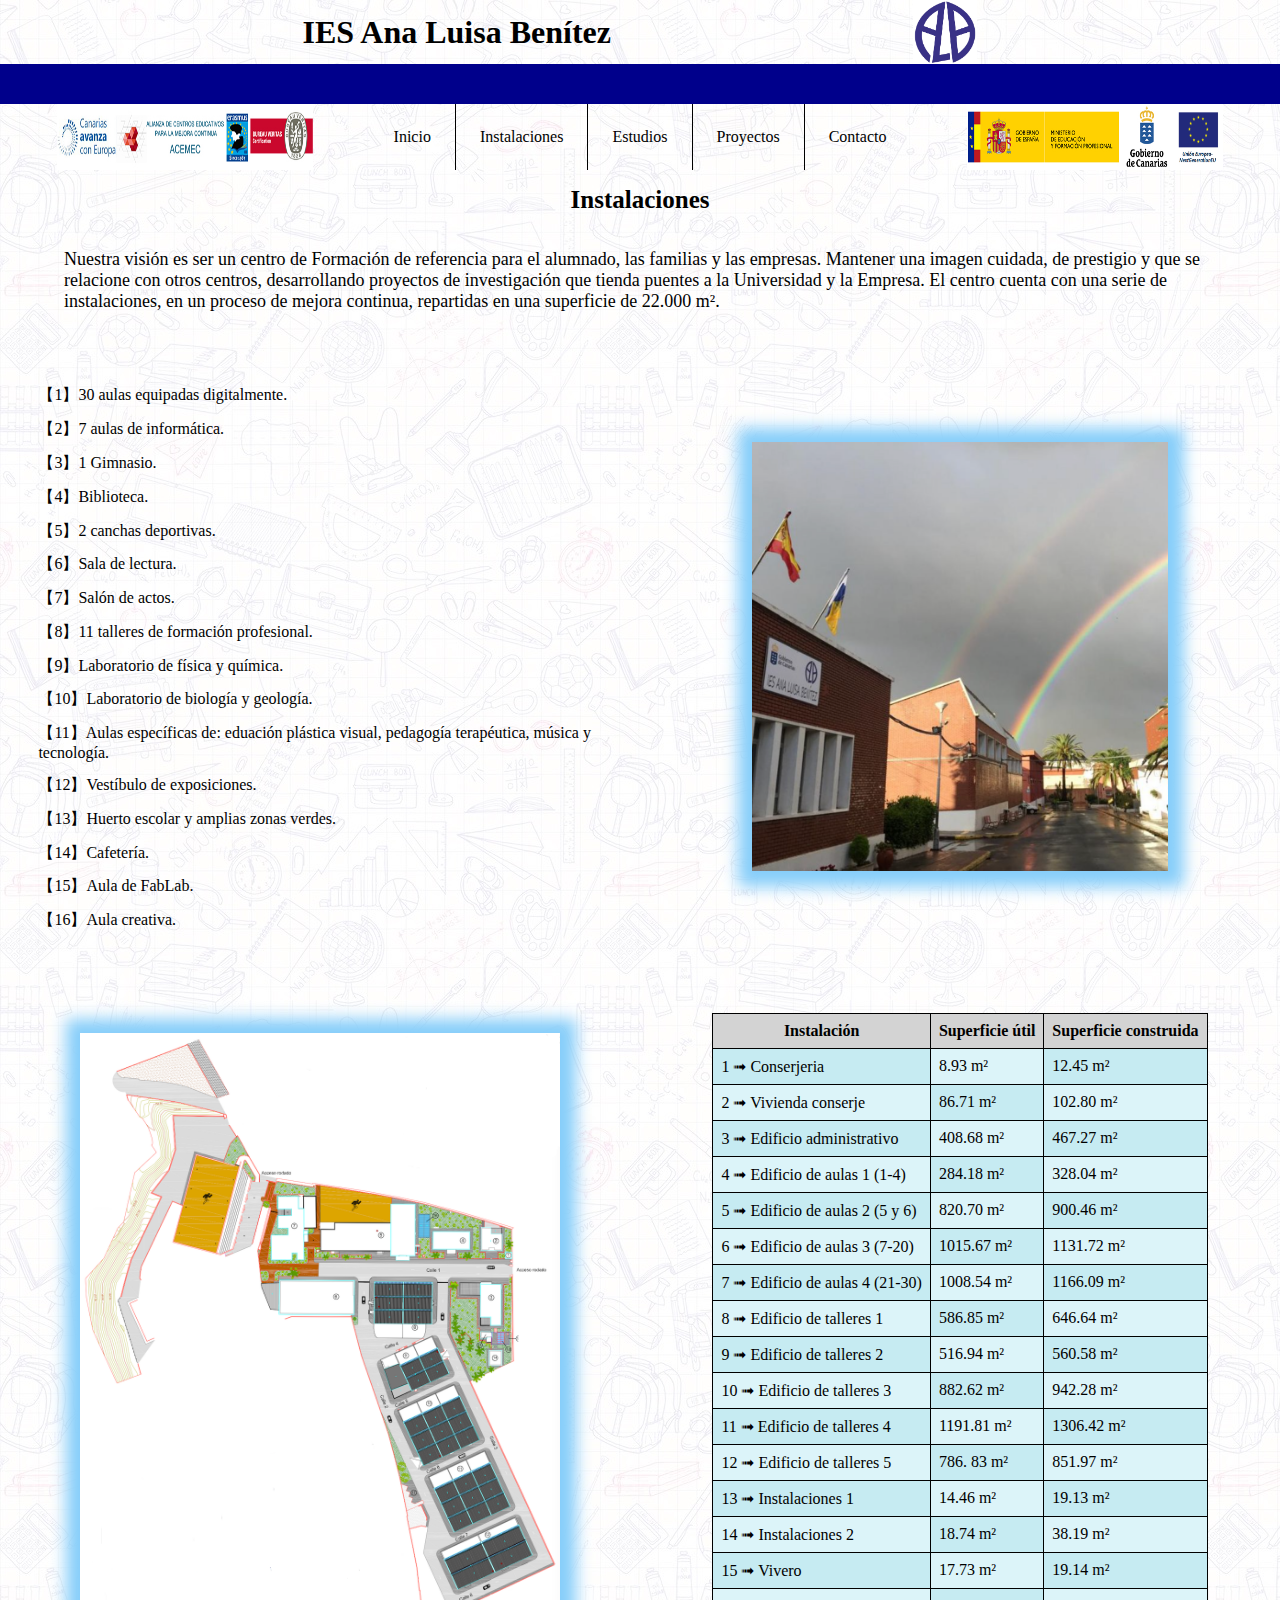
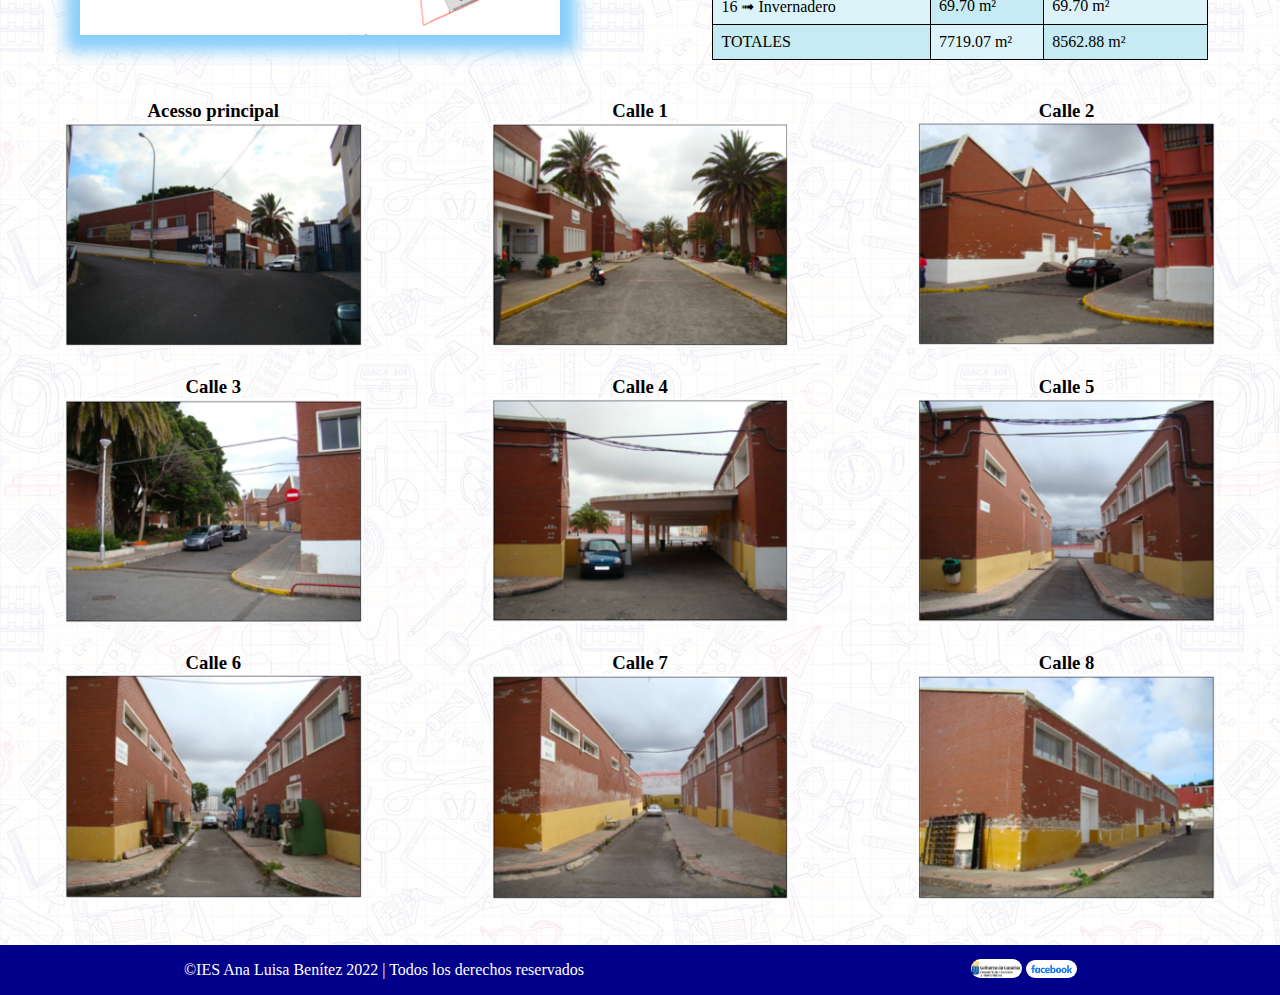
<file: Html/instalaciones.html>
<!DOCTYPE html>
<html lang="es">
<head>
    <meta charset="UTF-8">
    <meta http-equiv="X-UA-Compatible" content="IE=edge">
    <meta name="viewport" content="width=device-width, initial-scale=1.0">
    <link rel="stylesheet" href="../Css/instalaciones.css">
    <link rel="shortcut icon" href="../Imagenes/logo.jpg">
    <title>IES Ana Luisa Benítez_Instalaciones</title>
</head>
<body>
    <div class="exterior">
        <header>
            <h1>IES Ana Luisa Benítez</h1>
            <img src="../Imagenes/logo.jpg" alt="Imagen" class="logo">
        </header>

        <nav>
            <img src="../Imagenes/logo_varios.jpg" alt="Imagen" class="foto_izquierda">
                <ul class="menu">
                    <li class="li1"><a href="../Html/inicio.html">Inicio</a></li>
                    <li class="li1"><a href="../Html/instalaciones.html">Instalaciones</a></li>
                    <li><a href="#">Estudios</a>
                        <ul class="ul1">
                            <li class="li3"><a href="../Html/eso.html">ESO</a></li>
                            <li class="li3"><a href="../Html/bachiller.html">Bachillerato</a></li>
                            <li class="li3"><a href="../Html/fpab.html">CFA / CFB</a></li>
                            <li class="li3"><a href="../Html/fpmedio.html">CFG Medio</a></li>
                            <li class="li3"><a href="../Html/fpsuperior.html">CFG Superior</a>
                        </ul>
                    </li>
                    <li class="li2"><a href="../Html/proyectos.html">Proyectos</a></li> 
                    <li><a href="../Html/contacto.html">Contacto</a></li>
                </ul>
            <img src="../Imagenes/logos_fp.jpg" alt="Imagen" class="foto_derecha">
        </nav>

        <main>
            <section class="section1">
                <h2>Instalaciones</h2>
            </section>

            <section class="section2">
                <h2>&nbsp;</h2>
                <p>Nuestra visión es ser un centro de Formación de referencia para el alumnado, las familias y las empresas. Mantener una imagen cuidada, de prestigio y que se relacione con otros centros, desarrollando proyectos de investigación que tienda puentes a la Universidad y la Empresa.
                El centro cuenta con una serie de instalaciones, en un proceso de mejora continua, repartidas en una superficie de 22.000 m².
                </p>
            </section>

            <section class="section3">
                <h2>&nbsp;</h2>
                <article class="article1">
                    <h2>&nbsp;</h2>
                    <ul>
                        <li>【1】30 aulas equipadas digitalmente.</li>
                        <li>【2】7 aulas de informática.</li>
                        <li>【3】1 Gimnasio.</li>
                        <li>【4】Biblioteca.</li>
                        <li>【5】2 canchas deportivas.</li>
                        <li>【6】Sala de lectura.</li>
                        <li>【7】Salón de actos.</li>
                        <li>【8】11 talleres de formación profesional.</li>
                        <li>【9】Laboratorio de física y química.</li>
                        <li>【10】Laboratorio de biología y geología.</li>
                        <li>【11】Aulas específicas de: eduación plástica visual, pedagogía terapéutica, música y tecnología.</li>
                        <li>【12】Vestíbulo de exposiciones.</li>
                        <li>【13】Huerto escolar y amplias zonas verdes.</li>
                        <li>【14】Cafetería.</li>
                        <li>【15】Aula de FabLab.</li>
                        <li>【16】Aula creativa.</li>
                    </ul>
                </article>
                
                <article class="article2">
                    <h2>&nbsp;</h2>
                    <img src="../Imagenes/entrada.png" alt="Imagen" class="entrada">
                </article>
            </section>

            <section class="section4">
                <h2>&nbsp;</h2>
                <article class="article3">
                    <h2>&nbsp;</h2>
                    <img src="../Imagenes/mapa.png" alt="Imagen" class="mapa">
                </article>

                <article class="article4">
                    <h2>&nbsp;</h2>
                        <table>
                            <tr>
                                <th class="titulo">Instalación</th>
                                <th class="titulo">Superficie útil</th>
                                <th class="titulo">Superficie construida</th>
                            </tr>
    
                            <tr>
                                <td class="color1">1 ➟ Conserjeria</td>
                                <td class="color2">8.93 m²</td>
                                <td class="color1">12.45 m²</td>
                            </tr>
    
                            <tr>
                                <td class="color2">2 ➟ Vivienda conserje</td>
                                <td class="color1">86.71 m²</td>
                                <td class="color2">102.80 m²</td>
                            </tr>
    
                            <tr>
                                <td class="color1">3 ➟ Edificio administrativo</td>
                                <td class="color2">408.68 m²</td>
                                <td class="color1">467.27 m²</td>
                            </tr>
    
                            <tr>
                                <td class="color2">4 ➟ Edificio de aulas 1 (1-4)</td>
                                <td class="color1">284.18 m²</td>
                                <td class="color2">328.04 m²</td>
                            </tr>
    
                            <tr>
                                <td class="color1">5 ➟ Edificio de aulas 2 (5 y 6)</td>
                                <td class="color2">820.70 m²</td>
                                <td class="color1">900.46 m²</td>
                            </tr>
    
                            <tr>
                                <td class="color2">6 ➟ Edificio de aulas 3 (7-20)</td>
                                <td class="color1">1015.67 m²</td>
                                <td class="color2">1131.72 m²</td>
                            </tr>
    
                            <tr>
                                <td class="color1">7 ➟ Edificio de aulas 4 (21-30)</td>
                                <td class="color2">1008.54 m²</td>
                                <td class="color1">1166.09 m²</td>
                            </tr>
    
                            <tr>
                                <td class="color2">8 ➟ Edificio de talleres 1</td>
                                <td class="color1">586.85 m²</td>
                                <td class="color2">646.64 m²</td>
                            </tr>
    
                            <tr>
                                <td class="color1">9 ➟ Edificio de talleres 2</td>
                                <td class="color2">516.94 m²</td>
                                <td class="color1">560.58 m²</td>
                            </tr>
    
                            <tr>
                                <td class="color2">10 ➟ Edificio de talleres 3</td>
                                <td class="color1">882.62 m²</td>
                                <td class="color2">942.28 m²</td>
                            </tr>
    
                            <tr>
                                <td class="color1">11 ➟ Edificio de talleres 4</td>
                                <td class="color2">1191.81 m²</td>
                                <td class="color1">1306.42 m²</td>
                            </tr>
    
                            <tr>
                                <td class="color2">12 ➟ Edificio de talleres 5</td>
                                <td class="color1">786. 83 m²</td>
                                <td class="color2">851.97 m²</td>
                            </tr>
    
                            <tr>
                                <td class="color1">13 ➟ Instalaciones 1</td>
                                <td class="color2">14.46 m²</td>
                                <td class="color1">19.13 m²</td>
                            </tr>
    
                            <tr>
                                <td class="color2">14 ➟ Instalaciones 2</td>
                                <td class="color1">18.74 m²</td>
                                <td class="color2">38.19 m²</td>
                            </tr>
    
                            <tr>
                                <td class="color1">15 ➟ Vivero</td>
                                <td class="color2">17.73 m²</td>
                                <td class="color1">19.14 m²</td>
                            </tr>
    
                            <tr>
                                <td class="color2">16 ➟ Invernadero</td>
                                <td class="color1">69.70 m²</td>
                                <td class="color2">69.70 m²</td>
                            </tr>
    
                            <tr>
                                <td class="color1">TOTALES</td>
                                <td class="color2">7719.07 m²</td>
                                <td class="color1">8562.88 m²</td>
                            </tr>
                        </table>
                </article> 
            </section>

            <section class="section5">
                <h2>&nbsp;</h2>
                <article class="article5">
                    <h3>Acesso principal</h3>
                    <img src="../Imagenes/acceso_principal.png" alt="Imagen" class="calle">
                </article>

                <article class="article6">
                    <h3>Calle 1</h3>
                    <img src="../Imagenes/calle1.png" alt="Imagen" class="calle">
                </article>

                <article class="article7">
                    <h3>Calle 2</h3>
                    <img src="../Imagenes/calle2.png" alt="Imagen" class="calle">
                </article>

                <article class="article8">
                    <h3>Calle 3</h3>
                    <img src="../Imagenes/calle3.png" alt="Imagen" class="calle">
                </article>

                <article class="article9">
                    <h3>Calle 4</h3>
                    <img src="../Imagenes/calle4.png" alt="Imagen" class="calle">
                </article>

                <article class="article10">
                    <h3>Calle 5</h3>
                    <img src="../Imagenes/calle5.png" alt="Imagen" class="calle">
                </article>

                <article class="article11">
                    <h3>Calle 6</h3>
                    <img src="../Imagenes/calle6.png" alt="Imagen" class="calle">
                </article>

                <article class="article12">
                    <h3>Calle 7</h3>
                    <img src="../Imagenes/calle7.png" alt="Imagen" class="calle">
                </article>

                <article class="article13">
                    <h3>Calle 8</h3>
                    <img src="../Imagenes/calle8.png" alt="Imagen" class="calle">
                </article>
            </section>
        </main>

        <footer>
            <div class="div1">
                <p>©IES Ana Luisa Benítez 2022 | Todos los derechos reservados</p>
            </div>

            <div class="div2">
                <img src="../Imagenes/educacion.png" alt="Imagen" class="educacion">
                <a href="https://www.facebook.com/pages/category/Education-website/IES-ANA-LUISA-Ben%C3%ADtez-649878052162097/"><img src="../Imagenes/facebook.png" alt="Imagen" class="facebook"></a>
            </div>
        </footer>

    </div>
</body>
</html>
</file>
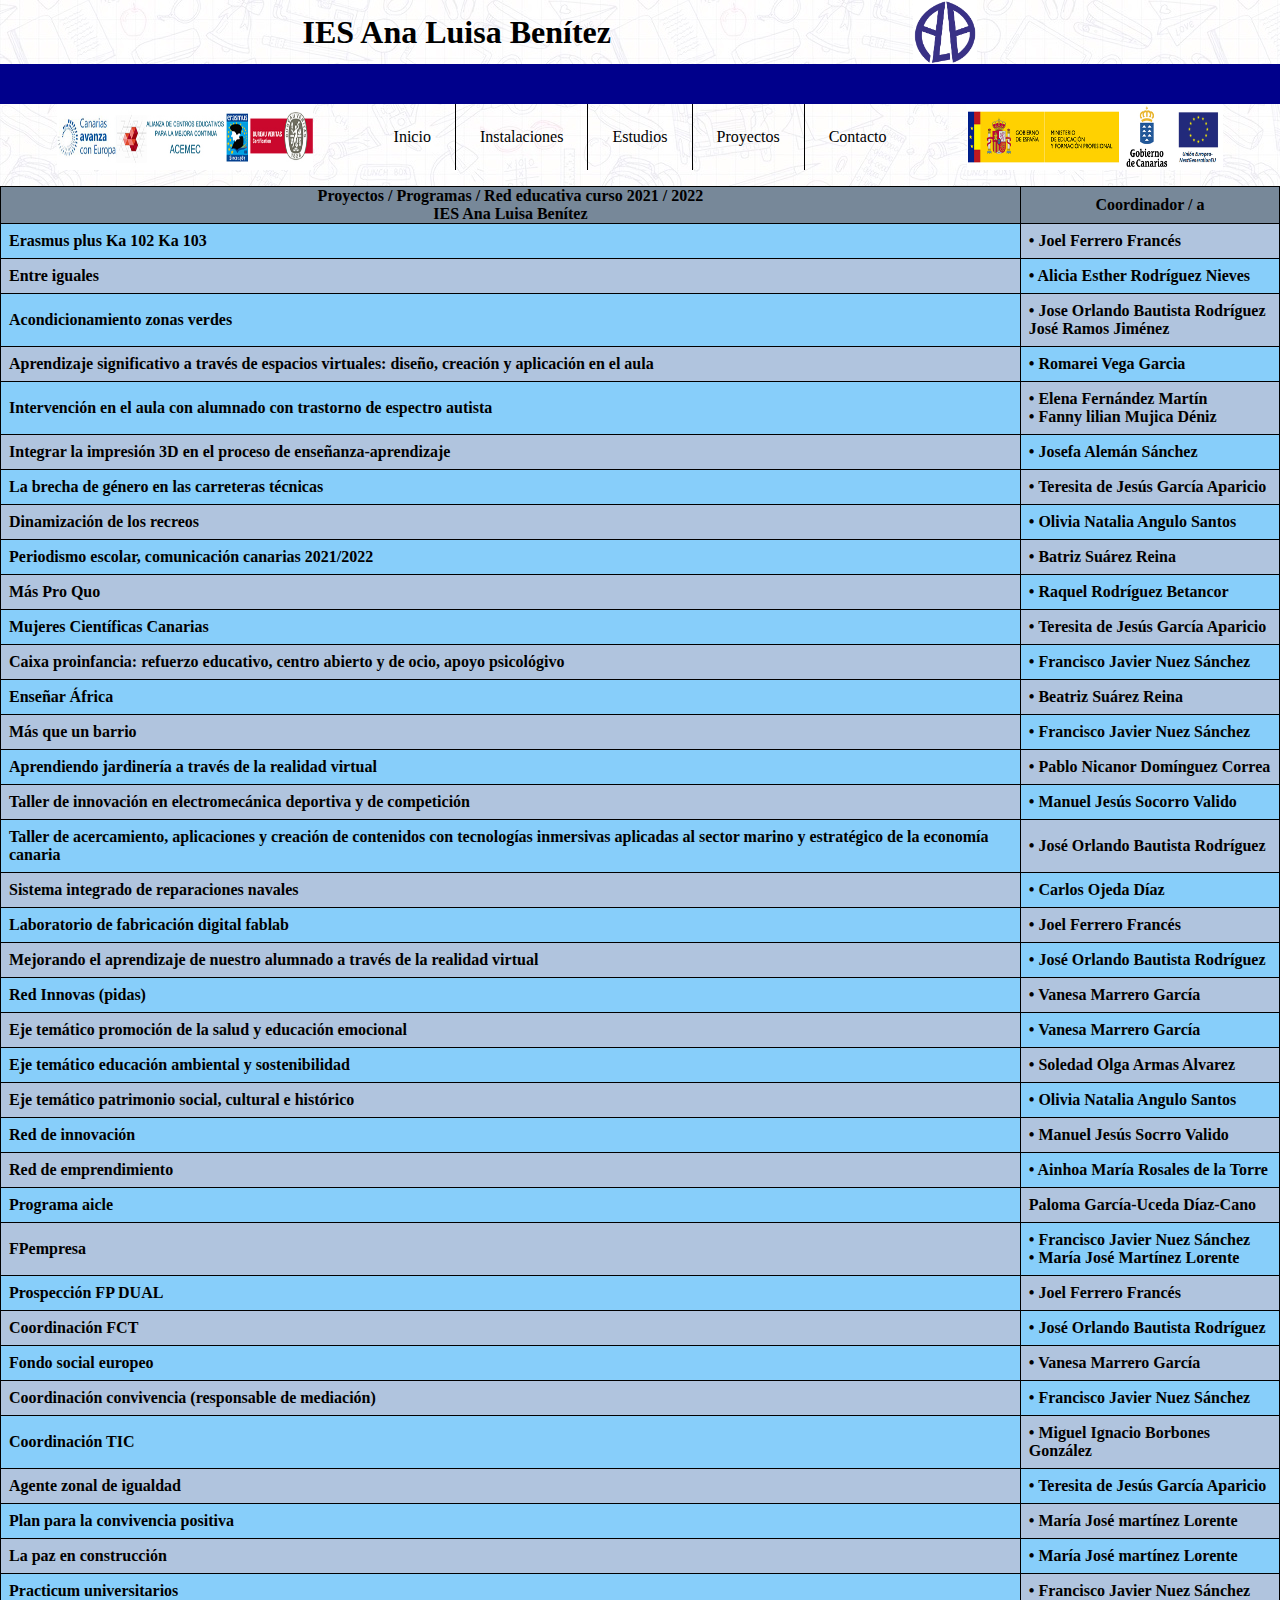
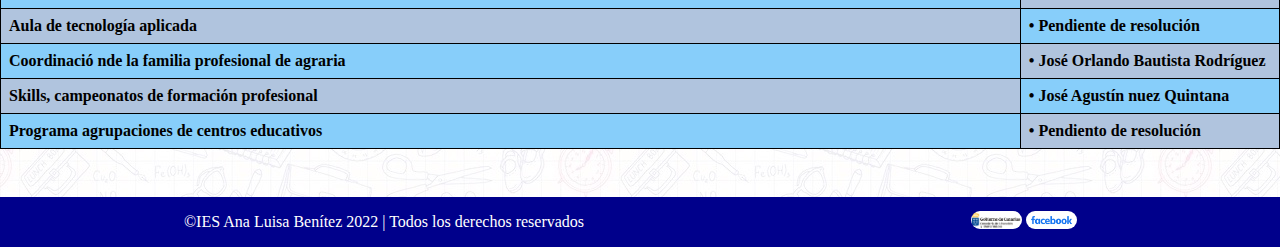
<file: Html/proyectos.html>
<!DOCTYPE html>
<html lang="es">
<head>
    <meta charset="UTF-8">
    <meta http-equiv="X-UA-Compatible" content="IE=edge">
    <meta name="viewport" content="width=device-width, initial-scale=1.0">
    <link rel="stylesheet" href="../Css/proyectos.css">
    <link rel="shortcut icon" href="../Imagenes/logo.jpg">
    <title>IES Ana Luisa Benítez_Proyectos</title>
</head>
<body>
    <div class="exterior">
        <header>
            <h1>IES Ana Luisa Benítez</h1>
            <img src="../Imagenes/logo.jpg" alt="Imagen" class="logo">
        </header>

        <nav>
            <img src="../Imagenes/logo_varios.jpg" alt="Imagen" class="foto_izquierda">
                <ul class="menu">
                    <li class="li1"><a href="../Html/inicio.html">Inicio</a></li>
                    <li class="li1"><a href="../Html/instalaciones.html">Instalaciones</a></li>
                    <li><a href="#">Estudios</a>
                        <ul class="ul1">
                            <li class="li3"><a href="../Html/eso.html">ESO</a></li>
                            <li class="li3"><a href="../Html/bachiller.html">Bachillerato</a></li>
                            <li class="li3"><a href="../Html/fpab.html">CFA / CFB</a></li>
                            <li class="li3"><a href="../Html/fpmedio.html">CFG Medio</a></li>
                            <li class="li3"><a href="../Html/fpsuperior.html">CFG Superior</a>
                        </ul>
                    </li>
                    <li class="li2"><a href="../Html/proyectos.html">Proyectos</a></li> 
                    <li><a href="../Html/contacto.html">Contacto</a></li>
                </ul>
            <img src="../Imagenes/logos_fp.jpg" alt="Imagen" class="foto_derecha">
        </nav>

        <main>
            <table>
                <tr>
                    <th>Proyectos / Programas / Red educativa curso 2021 / 2022<br>
                    IES Ana Luisa Benítez</th>
                    <th>Coordinador / a</th>
                </tr>

                <tr>
                    <td class="color1">Erasmus plus Ka 102 Ka 103</td>
                    <td class="color2">• Joel Ferrero Francés</td>
                </tr>

                <tr>
                    <td class="color2">Entre iguales</td>
                    <td class="color1">• Alicia Esther Rodríguez Nieves</td>
                </tr>

                <tr>
                    <td class="color1">Acondicionamiento zonas verdes</td>
                    <td class="color2">• Jose Orlando Bautista Rodríguez<br>
                    José Ramos Jiménez</td>
                </tr>

                <tr>
                    <td class="color2">Aprendizaje significativo a través de espacios virtuales: diseño, creación y aplicación en el aula</td>
                    <td class="color1">• Romarei Vega Garcia</td>
                </tr>

                <tr>
                    <td class="color1">Intervención en el aula con alumnado con trastorno de espectro autista</td>
                    <td class="color2">• Elena Fernández Martín<br>
                    • Fanny lilian Mujica Déniz</td>
                </tr>

                <tr>
                    <td class="color2">Integrar la impresión 3D en el proceso de enseñanza-aprendizaje</td>
                    <td class="color1">• Josefa Alemán Sánchez</td>
                </tr>

                <tr>
                    <td class="color1">La brecha de género en las carreteras técnicas</td>
                    <td class="color2">• Teresita de Jesús García Aparicio</td>
                </tr>

                <tr>
                    <td class="color2">Dinamización de los recreos</td>
                    <td class="color1">• Olivia Natalia Angulo Santos</td>
                </tr>

                <tr>
                    <td class="color1">Periodismo escolar, comunicación canarias 2021/2022</td>
                    <td class="color2">• Batriz Suárez Reina</td>
                </tr>

                <tr>
                    <td class="color2">Más Pro Quo</td>
                    <td class="color1">• Raquel Rodríguez Betancor</td>
                </tr>

                <tr>
                    <td class="color1">Mujeres Científicas Canarias</td>
                    <td class="color2">• Teresita de Jesús García Aparicio</td>
                </tr>

                <tr>
                    <td class="color2">Caixa proinfancia: refuerzo educativo, centro abierto y de ocio, apoyo psicológivo</td>
                    <td class="color1">• Francisco Javier Nuez Sánchez</td>
                </tr>

                <tr>
                    <td class="color1">Enseñar África</td>
                    <td class="color2">• Beatriz Suárez Reina</td>
                </tr>

                <tr>
                    <td class="color2">Más que un barrio</td>
                    <td class="color1">• Francisco Javier Nuez Sánchez</td>
                </tr>

                <tr>
                    <td class="color1">Aprendiendo jardinería a través de la realidad virtual</td>
                    <td class="color2">• Pablo Nicanor Domínguez Correa</td>
                </tr>

                <tr>
                    <td class="color2">Taller de innovación en electromecánica deportiva y de competición</td>
                    <td class="color1">• Manuel Jesús Socorro Valido</td>
                </tr>

                <tr>
                    <td class="color1">Taller de acercamiento, aplicaciones y creación de contenidos con tecnologías inmersivas aplicadas al sector marino y estratégico de la economía canaria</td>
                    <td class="color2">• José Orlando Bautista Rodríguez</td>
                </tr>

                <tr>
                    <td class="color2">Sistema integrado de reparaciones navales</td>
                    <td class="color1">• Carlos Ojeda Díaz</td>
                </tr>

                <tr>
                    <td class="color1">Laboratorio de fabricación digital fablab</td>
                    <td class="color2">• Joel Ferrero Francés</td>
                </tr>

                <tr>
                    <td class="color2">Mejorando el aprendizaje de nuestro alumnado a través de la realidad virtual</td>
                    <td class="color1">• José Orlando Bautista Rodríguez</td>
                </tr>

                <tr>
                    <td class="color1">Red Innovas (pidas)</td>
                    <td class="color2">• Vanesa Marrero García</td>
                </tr>

                <tr>
                    <td class="color2">Eje temático promoción de la salud y educación emocional</td>
                    <td class="color1">• Vanesa Marrero García</td>
                </tr>

                <tr>
                    <td class="color1">Eje temático educación ambiental y sostenibilidad</td>
                    <td class="color2">• Soledad Olga Armas Alvarez</td>
                </tr>

                <tr>
                    <td class="color2">Eje temático patrimonio social, cultural e histórico</td>
                    <td class="color1">• Olivia Natalia Angulo Santos</td>
                </tr>

                <tr>
                    <td class="color1">Red de innovación</td>
                    <td class="color2">• Manuel Jesús Socrro Valido</td>
                </tr>

                <tr>
                    <td class="color2">Red de emprendimiento</td>
                    <td class="color1">• Ainhoa María Rosales de la Torre</td>
                </tr>

                <tr>
                    <td class="color1">Programa aicle</td>
                    <td class="color2">Paloma García-Uceda Díaz-Cano</td>
                </tr>

                <tr>
                    <td class="color2">FPempresa</td>
                    <td class="color1">• Francisco Javier Nuez Sánchez<br>
                    • María José Martínez Lorente</td>
                </tr>

                <tr>
                    <td class="color1">Prospección FP DUAL</td>
                    <td class="color2">• Joel Ferrero Francés</td>
                </tr>

                <tr>
                    <td class="color2">Coordinación FCT</td>
                    <td class="color1">• José Orlando Bautista Rodríguez</td>
                </tr>

                <tr>
                    <td class="color1">Fondo social europeo</td>
                    <td class="color2">• Vanesa Marrero García</td>
                </tr>

                <tr>
                    <td class="color2">Coordinación convivencia (responsable de mediación)</td>
                    <td class="color1">• Francisco Javier Nuez Sánchez</td>
                </tr>

                <tr>
                    <td class="color1">Coordinación TIC</td>
                    <td class="color2">• Miguel Ignacio Borbones González</td>
                </tr>

                <tr>
                    <td class="color2">Agente zonal de igualdad</td>
                    <td class="color1">• Teresita de Jesús García Aparicio</td>
                </tr>

                <tr>
                    <td class="color1">Plan para la convivencia positiva</td>
                    <td class="color2">• María José martínez Lorente</td>
                </tr>

                <tr>
                    <td class="color2">La paz en construcción</td>
                    <td class="color1">• María José martínez Lorente</td>
                </tr>

                <tr>
                    <td class="color1">Practicum universitarios</td>
                    <td class="color2">• Francisco Javier Nuez Sánchez</td>
                </tr>

                <tr>
                    <td class="color2">Aula de tecnología aplicada</td>
                    <td class="color1">• Pendiente de resolución</td>
                </tr>

                <tr>
                    <td class="color1">Coordinació nde la familia profesional de agraria</td>
                    <td class="color2">• José Orlando Bautista Rodríguez</td>
                </tr>

                <tr>
                    <td class="color2">Skills, campeonatos de formación profesional</td>
                    <td class="color1">• José Agustín nuez Quintana</td>
                </tr>

                <tr>
                    <td class="color1">Programa agrupaciones de centros educativos</td>
                    <td class="color2">• Pendiento de resolución</td>
                </tr>
            </table>
        </main>

        <footer>
            <div class="div1">
                <p>©IES Ana Luisa Benítez 2022 | Todos los derechos reservados</p>
            </div>

            <div class="div2">
                <img src="../Imagenes/educacion.png" alt="Imagen" class="educacion">
                <a href="https://www.facebook.com/pages/category/Education-website/IES-ANA-LUISA-Ben%C3%ADtez-649878052162097/"><img src="../Imagenes/facebook.png" alt="Imagen" class="facebook"></a>
            </div>
        </footer>

    </div>
</body>
</html>
</file>
<file: Css/instituto.css>
*{
    box-sizing: border-box;
    margin: 0;
    padding: 0;
}

/*------------*/

body{
    background-image: url(../Imagenes/fondo.jpg);
}

header{
    display: flex;
    justify-content: space-evenly;
    align-items: center;
    border-bottom: 40px solid darkblue;
}

.logo{
    width: 5%;
}

/*------------*/

nav{
    display: flex;
    flex-wrap: wrap;
    width: 100%;
    justify-content: space-evenly;
}

.foto_izquierda{
    width: 20%;
}

.foto_derecha{
    width: 20%;
}

.menu li a{
    display: block;
    text-decoration: none;
    padding: 1.5rem;
    color: black;
}

ul,li{
    list-style-type: none;
}

.ul1{
    position: absolute;
}

.li1{
    border-right: 1px solid;
}

.li2{
    border-left: 1px solid;
    border-right: 1px solid;
}

.li3{
    width: 10%;
    background-color: white;
}

.menu > li{
    float: left;
}

.menu li ul{
    display: none;
}
    
.menu li:hover >ul{
    display: inline-block;
    flex-wrap: wrap;
    width: 100%;
}
    
.menu li a:hover{
    background-color: lightskyblue;
}

/*------------*/

.imagen_principal{
    width: 90%;
    margin-left: 5%;
    margin-right: 5%;
    margin-top: 1em;
}

/*------------*/

.alto{
    width: 100%;
    height: 100px;
    margin-bottom: -10px;
}

.bajo{
    width: 100%;
    height: 100px; 
}

.enlaces_externos{
    display: flex;
    flex-wrap: wrap;
    width: 100%;
    align-items: center;
    background-color: white;
}

.enlaces_externos > h2{
    width: 0px;
    height: 0px;
}

.enlace1{
    width: 23.75%;
    margin-left: 2.5%;
    text-align: center;
}

.enlace2{
    width: 23.75%;
    text-align: center;
}

.enlace3{
    width: 23.75%;
    text-align: center;
}

.enlace4{
    width: 23.75%;
    margin-right: 2.5%;
    text-align: center;
}

.pincel_ekade{
    width: 50%;
}

.matricula{
    width: 60%;
}

.campus{
    width: 65%;
}

.covid{
    width: 50%;
    margin-top: 1.7%;
}

/*------------*/

.section3{
    margin-top: 1em;
}

.section3 > h2{
    text-align: center;
    font-size: 40px;
}

.entrada1{
    width: 20%;
    margin-left: 5%;
    box-shadow: 1px 1px 15px 15px lightskyblue;
}

.centro{
    width: 20%;
    margin-right: 5%;
    box-shadow: 1px 1px 15px 15px lightskyblue;
}

.final{
    display: flex;
    flex-wrap: wrap;
    width: 100%;
    align-items: center;
    font-size: 18px;
}

.final > h2{
    width: 0px;
    height: 0px;
}

.entrada1{
    width: 20%;
    margin-left: 5%;
}

.centro{
    width: 20%;
    margin-right: 5%;
}

.final > p{
    width: 40%;
    margin-left: 5%;
    margin-right: 5%;
}

/*------------*/

.section4{
    display: flex;
    flex-wrap: wrap;
    justify-content: center;
    width: 94%;
    margin-top: 3em;
    margin-left: 3%;
    margin-right: 3%;
}

.section4 > table{
    width: 47%;
    background-color: rgb(236, 243, 252);
}

iframe{
    width: 47%;
}

/*------------*/

.section5 > table, th{
    border: 1px solid;
    border-collapse: collapse;
    text-align: center;
    margin: 0 auto;
    text-align: center;
}

.section5 > h2{
    text-align: center;
    font-size: 30px;
    margin-bottom: 0.2em;
    margin-top: 1em;
}

.columna{
    border: 1px solid;
    padding: 0.5rem;
    background-color: lightgreen;
}

.columna1{
    border: 1px solid;
    padding: 0.5rem;
    background-color: lightcoral;
}

.columna2{
    border: 1px solid;
    padding: 0.5rem;
    background-color: lightgray;
}

/*------------*/

footer{
    background-color: darkblue;
    margin-top: 3em;
    color: white;
    height: 50px;
    width: 100%;
    display: flex;
    flex-wrap: wrap;
    align-items: center;
    justify-content: space-between;
}

.div1{
    width:60%;
    text-align: center;

}

.div2{
    width: 40%;
    text-align: center;
}

.educacion{
    width: 10%;
    border-radius: 20px;
}

.facebook{
    width: 10%;
    border-radius: 20px;
}
</file>
<file: Css/bachiller.css>
*{
    box-sizing: border-box;
    margin: 0;
    padding: 0;
}

body{
    background-image: url(../Imagenes/fondo.jpg);
}

header{
    display: flex;
    justify-content: space-evenly;
    align-items: center;
    border-bottom: 40px solid darkblue;
}

.logo{
    width: 5%;
}

/*------------*/

nav{
    display: flex;
    flex-wrap: wrap;
    width: 100%;
    justify-content: space-evenly;
}

.foto_izquierda{
    width: 20%;
}

.foto_derecha{
    width: 20%;
}

.menu li a{
    display: block;
    text-decoration: none;
    padding: 1.5rem;
    color: black;
}

.ul1{
    position: absolute;
}

.li1{
    border-right: 1px solid;
}

.li2{
    border-left: 1px solid;
    border-right: 1px solid;
}

.li3{
    width: 10%;
    background-color: white;
    list-style: none;
}

.menu > li{
    list-style: none;
}

.menu > li{
    float: left;
}

.menu li ul{
    display: none;
}
        
.menu li:hover >ul{
    display: inline-block;
    flex-wrap: wrap;
    width: 100%;
}
        
.menu li a:hover{
    background-color: lightskyblue;
}

/*------------*/

.section1{
    width: 100%;
    text-align: center;
    margin-top: 1em;
    font-size: 20px;
}

/*------------*/

.section2 > h2{
    width: 0px;
    height: 0px;
}

.article1 > p{
    margin-top: 1em;
    margin-left: 5%;
    margin-right: 5%;
    font-size: 18px;
}

.article1 > h2{
    width: 0px;
    height: 0px;
}

/*------------*/

.section3 > h2{
    width: 0px;
    height: 0px;
}

.article2{
    text-align: center;
    margin-top: 1em;
    margin-bottom: 1em;
    font-size: 20px;
}

/*------------*/

.article3 > h2{
    width: 0px;
    height: 0px;
}

.article3{
    margin-left: 2%;
    margin-right: 2%;
}

table{
    margin: 0 auto;
}

table, th, td{
    border: 1px solid;
    border-collapse: collapse;
    padding: 0.5rem;
}

th{
    background-color: lightgrey;
}

.ul{
    margin-left: 6%;
}

.tipo{
    text-align: center;
    background-color: rgb(198, 235, 242); 
}

td{
    background-color: rgb(220, 244, 249);
}

/*------------*/

.section4{
    width: 100%;
    text-align: center;
}

.section4 > figure{
    display: flex;
    flex-wrap: wrap;
    width: 100%;
    align-items: center;
    justify-content: center;
    font-weight: bold;
}

.bachillerato{
    border-radius: 50px;
}

.section5{
    margin-bottom: 2em;
    width: 100%;
}

.section5 > table{
    width: 90%;
}

/*------------*/

footer{
    background-color: darkblue;
    margin-top: 1em;
    color: white;
    height: 50px;
    width: 100%;
    display: flex;
    flex-wrap: wrap;
    align-items: center;
    justify-content: space-between;
}

.div1{
    width:60%;
    text-align: center;

}

.div2{
    width: 40%;
    text-align: center;
}

.educacion{
    width: 10%;
    border-radius: 20px;
}

.facebook{
    width: 10%;
    border-radius: 20px;
}
</file>
<file: Css/contacto.css>
*{
    box-sizing: border-box;
    margin: 0;
    padding: 0;
}

body{
    background-image: url(../Imagenes/fondo.jpg);
}

header{
    display: flex;
    justify-content: space-evenly;
    align-items: center;
    border-bottom: 40px solid darkblue;
}

.logo{
    width: 5%;
}

/*------------*/

nav{
    display: flex;
    flex-wrap: wrap;
    width: 100%;
    justify-content: space-evenly;
}

.foto_izquierda{
    width: 20%;
}

.foto_derecha{
    width: 20%;
}

.menu li a{
    display: block;
    text-decoration: none;
    padding: 1.5rem;
    color: black;
}

ul,li{
    list-style-type: none;
}

.ul1{
    position: absolute;
}

.li1{
    border-right: 1px solid;
}

.li2{
    border-left: 1px solid;
    border-right: 1px solid;
}

.li3{
    width: 10%;
    background-color: white;
}

.menu > li{
    float: left;
}

.menu li ul{
    display: none;
}
    
.menu li:hover >ul{
    display: inline-block;
    flex-wrap: wrap;
    width: 100%;
}
    
.menu li a:hover{
    background-color: lightskyblue;
}

/*------------*/

main{
   display: flex;
   flex-wrap: wrap;
   width: 100%;
   align-items: center;
}

/*------------*/

.section1{
    width:10%;
    margin-left: 5%;
}

.telefono{
    width: 100%;
}

/*------------*/

.section2{
    width:70%;
    margin-top: 3em;
}

.section2 > h2{
    width: 0px;
    height: 0px;
}

table{
    background-color: white;
    border: 1px solid;
    margin-top: 50px;
    box-shadow: 1px 1px 15px 15px lightskyblue;
    margin: 0 auto;
    width: 70%;
   font-size: 17px;
}

input, select{
    width: 90%;
}    

textarea{
    resize: none;
}

td{
    padding: 20px;
}

.texto{
    text-align: center;
    color: red
}

.boton{
    width: 100%;
    margin: 0 auto;
    text-align: center;
}

.enviar{
    background-color: darkblue;
    height: 20px;
    color: white;
    border-radius: 10px;
}

/*------------*/

.section3{
    width:10%;
    margin-right: 5%;
}

.correo{
    width: 100%;
}
/*------------*/

footer{
    background-color: darkblue;
    margin-top: 3em;
    color: white;
    height: 50px;
    width: 100%;
    display: flex;
    flex-wrap: wrap;
    align-items: center;
    justify-content: space-between;
}

.div1{
    width:60%;
    text-align: center;

}

.div2{
    width: 40%;
    text-align: center;
}

.educacion{
    width: 10%;
    border-radius: 20px;
}

.facebook{
    width: 10%;
    border-radius: 20px;
}
</file>
<file: Css/eso.css>
*{
    box-sizing: border-box;
    margin: 0;
    padding: 0;
}

body{
    background-image: url(../Imagenes/fondo.jpg);
}

header{
    display: flex;
    justify-content: space-evenly;
    align-items: center;
    border-bottom: 40px solid darkblue;
}

.logo{
    width: 5%;
}

/*------------*/

nav{
    display: flex;
    flex-wrap: wrap;
    width: 100%;
    justify-content: space-evenly;
}

.foto_izquierda{
    width: 20%;
}

.foto_derecha{
    width: 20%;
}

.menu li a{
    display: block;
    text-decoration: none;
    padding: 1.5rem;
    color: black;
}

.menu > li{
    list-style: none;
}

.ul1{
    position: absolute;
}

.li1{
    border-right: 1px solid;
}

.li2{
    border-left: 1px solid;
    border-right: 1px solid;
}

.li3{
    width: 10%;
    background-color: white;
    list-style: none;
}

.menu > li{
    float: left;
}

.menu li ul{
    display: none;

}
    
.menu li:hover >ul{
    display: inline-block;
    flex-wrap: wrap;
    width: 100%;
}
    
.menu li a:hover{
    background-color: lightskyblue;
}

/*------------*/

.titulo{
    text-align: center;
    width: 100%;
    margin-top:1em;
    font-size: 15px;
}

/*------------*/

.section0{
    margin-top: 1em;
    width: 100%;
}

.section0 > h2{
    width: 0px;
    height: 0px;
}

.intro > h2{
    width: 0px;
    height: 0px;
}

.inro{
    width: 100%;
}

.intro > p{
    width: 100%;
    margin-left: 2%;
    margin-right: 2%;
    font-size: 18px;
}

/*------------*/

h3{
    margin-top: 1em;
    margin-left: 2%;
}

.lo{
    margin-left: 5%;
    font-size: 18px;
}

/*------------*/

table, th, td{
    border: 1px solid;
    border-collapse: collapse;
    padding: 0.5rem;
}

th{
    background-color: lightgrey;
}

.tipo{
    background-color: rgb(198, 235, 242); 
    font-weight: bold;
}

.materias{
    background-color: rgb(220, 244, 249);
}

/*------------*/

.section1{
    width: 100%;
    margin-top: 1.5em;
}

.section1 > table{
    margin: 0 auto;
    width: 50%;
}

/*------------*/

.section2{
    width: 100%;
    margin-top: 1.5em;
}

.section2 > table{
    margin: 0 auto;
    width: 60%;
}

/*------------*/

.section3{
    width: 100%;
    margin-top: 1.5em;
}

.section3 > table{
    margin: 0 auto;
    width: 70%;
}

/*------------*/

.section4{
    width: 100%;
    margin-top: 1.5em;
    margin-bottom: 1.5em;
}

.section4 > table{
    margin: 0 auto;
    width: 80%;
}

.ul{
    margin-left: 5%;
}

/*------------*/

footer{
    background-color: darkblue;
    margin-top: 3em;
    color: white;
    height: 50px;
    width: 100%;
    display: flex;
    flex-wrap: wrap;
    align-items: center;
    justify-content: space-between;
}

.div1{
    width:60%;
    text-align: center;

}

.div2{
    width: 40%;
    text-align: center;
}

.educacion{
    width: 10%;
    border-radius: 20px;
}

.facebook{
    width: 10%;
    border-radius: 20px;
}
</file>
<file: Css/fpab.css>
*{
    box-sizing: border-box;
    margin: 0;
    padding: 0;
}

body{
    background-image: url(../Imagenes/fondo.jpg);
}

header{
    display: flex;
    justify-content: space-evenly;
    align-items: center;
    border-bottom: 40px solid darkblue;
}

.logo{
    width: 5%;
}

/*------------*/

nav{
    display: flex;
    flex-wrap: wrap;
    width: 100%;
    justify-content: space-evenly;
}

.foto_izquierda{
    width: 20%;
}

.foto_derecha{
    width: 20%;
}

.menu li a{
    display: block;
    text-decoration: none;
    padding: 1.5rem;
    color: black;
}

.ul1{
    position: absolute;
}

.li1{
    border-right: 1px solid;
}

.li2{
    border-left: 1px solid;
    border-right: 1px solid;
}

.li3{
    width: 10%;
    background-color: white;
    list-style: none;
}

.menu > li{
    list-style: none;
}

.menu > li{
    float: left;
}

.menu li ul{
    display: none;
}
            
.menu li:hover >ul{
    display: inline-block;
    flex-wrap: wrap;
    width: 100%;
}
            
.menu li a:hover{
    background-color: lightskyblue;
}

/*------------*/

.titulo > h2{
    text-align: center;
    margin-top: 1em;
}

.titulo > p{
    margin-left: 5%;
    margin-right: 5%;
    margin-top: 0.5em;
    font-size: 18px;
}

/*------------*/

.section1 > .article1{
    text-align: center;
    margin-top: 2em;
    box-shadow: 1px 1px 15px 15px lightskyblue;
    background-color: whitesmoke;
}

/*------------*/

.section2 > .article3{
    text-align: center;
    margin-top: 2em;
    box-shadow: 1px 1px 15px 15px lightskyblue;
     background-color: whitesmoke;
}

/*------------*/

table{
    margin: 0 auto;
    margin-top: 2em;
}

table,th,td{
    border:1px solid;
    border-collapse: collapse;
}

td{
    padding: 1rem;
}

.ul{
    margin-left: 2%;
}

th{
    background-color: lightgrey;
}

.nombre{
    background-color: rgb(198, 235, 242); 
}

.salida{
    background-color: rgb(220, 244, 249);
}

/*------------*/

.foto1{
    text-align: center;
}

.foto2{
    text-align: center;
}

.adaptada{
    margin-top: 1.5em;
}

.basica{
    margin-top: 1.5em;
    margin-bottom: 1em;
}

.foto1, .foto2{
    display: flex;
    flex-wrap: wrap;
    width: 100%;
    align-items: center;
    justify-content: center;
}

.foto1, .foto2 > p{
    margin-right: 2%;
    font-weight: bold;
}

/*------------*/

footer{
    background-color: darkblue;
    color: white;
    height: 50px;
    width: 100%;
    display: flex;
    flex-wrap: wrap;
    align-items: center;
    justify-content: space-between;

}

.div1{
    width:60%;
    text-align: center;

}

.div2{
    width: 40%;
    text-align: center;
}

.educacion{
    width: 10%;
    border-radius: 20px;
}

.facebook{
    width: 10%;
    border-radius: 20px;
}
</file>
<file: Css/fpmedio.css>
*{
    box-sizing: border-box;
    margin: 0;
    padding: 0;
}

body{
    background-image: url(../Imagenes/fondo.jpg);
}

header{
    display: flex;
    justify-content: space-evenly;
    align-items: center;
    border-bottom: 40px solid darkblue;
}

.logo{
    width: 5%;
}

/*------------*/

nav{
    display: flex;
    flex-wrap: wrap;
    width: 100%;
    justify-content: space-evenly;
}

.foto_izquierda{
    width: 20%;
}

.foto_derecha{
    width: 20%;
}

.menu > li{
    list-style: none;
}

.menu li a{
    display: block;
    text-decoration: none;
    padding: 1.5rem;
    color: black;
}

.ul1{
    position: absolute;
}

.li1{
    border-right: 1px solid;
}

.li2{
    border-left: 1px solid;
    border-right: 1px solid;
}

.li3{
    width: 10%;
    background-color: white;
    list-style: none;
}

.menu > li{
    float: left;
}

.menu li ul{
    display: none;
}
    
.menu li:hover >ul{
    display: inline-block;
    flex-wrap: wrap;
    width: 100%;
}
    
.menu li a:hover{
    background-color: lightskyblue;
}

/*------------*/

.section1 > h2{
    text-align: center;
    margin-top: 1em;
}

.section1 > p{
    margin-left: 5%;
    margin-right: 5%;
    margin-top: 0.5em;
    font-size: 18px;
}

/*------------*/

.section2 > h2{
    width: 0px;
    height: 0px;
}

.article1 > h2{
    text-align: center;
    margin-top: 2em;
    box-shadow: 1px 1px 15px 15px lightskyblue;
    background-color: whitesmoke;
}

/*------------*/

table{
    margin: 0 auto;
    margin-top: 2em;
    width: 85%;
}

table,th,td{
    border:1px solid;
    border-collapse: collapse;
}

td{
    padding: 1rem;
}

.ul{
    margin-left: 2%;
}

th{
    background-color: lightgrey;
}

.nombre{
    background-color: rgb(198, 235, 242); 
    font-weight: bold;
}

.salida{
    background-color: rgb(220, 244, 249);
}

/*------------*/

footer{
    background-color: darkblue;
    margin-top: 3em;
    color: white;
    height: 50px;
    width: 100%;
    display: flex;
    flex-wrap: wrap;
    align-items: center;
    justify-content: space-between;
}

.div1{
    width:60%;
    text-align: center;

}

.div2{
    width: 40%;
    text-align: center;
}

.educacion{
    width: 10%;
    border-radius: 20px;
}

.facebook{
    width: 10%;
    border-radius: 20px;
}
</file>
<file: Css/fpsuperior.css>
*{
    box-sizing: border-box;
    margin: 0;
    padding: 0;
}

body{
    background-image: url(../Imagenes/fondo.jpg);
}

header{
    display: flex;
    justify-content: space-evenly;
    align-items: center;
    border-bottom: 40px solid darkblue;
}

.logo{
    width: 5%;
}

/*------------*/

nav{
    display: flex;
    flex-wrap: wrap;
    width: 100%;
    justify-content: space-evenly;
}

.foto_izquierda{
    width: 20%;
}

.foto_derecha{
    width: 20%;
}

.menu > li{
    list-style: none;
}

.menu li a{
    display: block;
    text-decoration: none;
    padding: 1.5rem;
    color: black;
}

.ul1{
    position: absolute;
}

.li1{
    border-right: 1px solid;
}

.li2{
    border-left: 1px solid;
    border-right: 1px solid;
}

.li3{
    width: 10%;
    background-color: white;
    list-style: none;
}

.menu > li{
    float: left;
}

.menu li ul{
    display: none;
}
    
.menu li:hover >ul{
    display: inline-block;
    flex-wrap: wrap;
    width: 100%;
}
    
.menu li a:hover{
    background-color: lightskyblue;
}

/*------------*/

.section1 > h2{
    text-align: center;
    margin-top: 1em;
}

.section1 > p{
    margin-left: 5%;
    margin-right: 5%;
    margin-top: 0.5em;
    font-size: 18px;
}

/*------------*/

.section2 > h2{
    width: 0px;
    height: 0px;
}

.article1 > h2{
    text-align: center;
    margin-top: 2em;
    box-shadow: 1px 1px 15px 15px lightskyblue;
    background-color: whitesmoke;
}

table{
    margin: 0 auto;
    margin-top: 2em;
    width: 85%;
}

table,th,td{
    border:1px solid;
    border-collapse: collapse;
}

td{
    padding: 1rem;
}

.ul{
    margin-left: 2%;
}

th{
    background-color: lightgrey;
}

.nombre{
    background-color: rgb(198, 235, 242); 
    font-weight: bold;
}

.salida{
    background-color: rgb(220, 244, 249);
}

/*------------*/

footer{
    background-color: darkblue;
    margin-top: 3em;
    color: white;
    height: 50px;
    width: 100%;
    display: flex;
    flex-wrap: wrap;
    align-items: center;
    justify-content: space-between;
}

.div1{
    width:60%;
    text-align: center;

}

.div2{
    width: 40%;
    text-align: center;
}

.educacion{
    width: 10%;
    border-radius: 20px;
}

.facebook{
    width: 10%;
    border-radius: 20px;
}
</file>
<file: Css/instalaciones.css>
*{
    box-sizing: border-box;
    margin: 0;
    padding: 0;
}

body{
    background-image: url(../Imagenes/fondo.jpg);
}

header{
    display: flex;
    justify-content: space-evenly;
    align-items: center;
    border-bottom: 40px solid darkblue;
}

.logo{
    width: 5%;
}

/*------------*/

nav{
    display: flex;
    flex-wrap: wrap;
    width: 100%;
    justify-content: space-evenly;
}

.foto_izquierda{
    width: 20%;
}

.foto_derecha{
    width: 20%;
}

.menu li a{
    display: block;
    text-decoration: none;
    padding: 1.5rem;
    color: black;
}

ul,li{
    list-style-type: none;
}

.ul1{
    position: absolute;
}

.li1{
    border-right: 1px solid;
}

.li2{
    border-left: 1px solid;
    border-right: 1px solid;
}

.li3{
    width: 10%;
    background-color: white;
}

.menu > li{
    float: left;
}

.menu li ul{
    display: none;
}
    
.menu li:hover >ul{
    display: inline-block;
    flex-wrap: wrap;
    width: 100%;
}
    
.menu li a:hover{
    background-color: lightskyblue;
}

/*------------*/

.section1{
    width: 100%;
    margin-top: 1em;
    margin-bottom: 0.5em;
}

.section1 > h2{
    text-align: center;
    font-size: 25px;
}

/*------------*/

.section2 > p{
    width: 90%;
    margin-left: 5%;
    margin-right: 5%;
    font-size: 18px;
}

/*------------*/

.section3{
    display: flex;
    flex-wrap: wrap;
    width: 100%;
    margin-top: 2.5em;
    align-items: center;
}

.section3 > .article1{
    width: 50%;
}

.section3 > .article1 > ul{
    margin-left: 5%;
    font-size: 16px;
}

.section3 > .article1 > ul > li{
    padding: 0.4rem;
}

.section3 > .article2{
    width: 50%; 
    text-align: center; 
}

.section3 > h2{
    width: 0%;
}

.entrada{
    width: 65%;
    box-shadow: 1px 1px 15px 15px lightskyblue;
}

/*------------*/

.section4{
    display: flex;
    flex-wrap: wrap;
    width: 100%;
    align-items: center;
    margin-top: 3em;
}

.section4 > h2{
    width: 0%;
}

.article3{
    width:50%;
    text-align: center;
}

.mapa{
    width: 75%;
    box-shadow: 1px 1px 15px 15px lightskyblue;
}

.article4{
    width: 50%;
}

table, th, td{
    border: 1px solid;
    border-collapse: collapse;
    margin: 0 auto;
}

td, th{
    padding: 0.5em;
}

.titulo{
    background-color: lightgrey;
}

.color1{
    background-color: rgb(198, 235, 242); 
}

.color2{
    background-color: rgb(220, 244, 249);
}

/*------------*/

.section5{
    width: 100%;
    margin-top: 2.5em;
    text-align: center;
}

.calles{
    width: 80%;
}

.section5{
    display: grid;
    grid-template-columns: repeat(3, 33.333333333333333%);
    grid-template-rows: repeat(3, 33.333333333333333%);
    grid-row-gap: 2%;
}

.article5{
    grid-column: 1/2;
    grid-row: 1/2;
}

.article6{
    grid-column: 2/3;
    grid-row: 1/2;
}

.article7{
    grid-column: 3/4;
    grid-row: 1/2;
}

.article8{
    grid-column: 1/2;
    grid-row: 2/3;
}

.article9{
    grid-column: 2/3;
    grid-row: 2/3;
}

.article10{
    grid-column: 3/4;
    grid-row: 2/3;
}

.article11{
    grid-column: 1/2;
    grid-row: 3/4;
}

.article12{
    grid-column: 2/3;
    grid-row: 3/4;
}

.article13{
    grid-column: 3/4;
    grid-row: 3/4;
}

.calle{
    width: 70%;
}

/*------------*/

footer{
    background-color: darkblue;
    margin-top: 4em;
    color: white;
    height: 50px;
    width: 100%;
    display: flex;
    flex-wrap: wrap;
    align-items: center;
    justify-content: space-between;

}

.div1{
    width:60%;
    text-align: center;

}

.div2{
    width: 40%;
    text-align: center;
}

.educacion{
    width: 10%;
    border-radius: 20px;
}

.facebook{
    width: 10%;
    border-radius: 20px;
}
</file>
<file: Css/proyectos.css>
*{
    box-sizing: border-box;
    margin: 0;
    padding: 0;
}

body{
    background-image: url(../Imagenes/fondo.jpg);
}

header{
    display: flex;
    justify-content: space-evenly;
    align-items: center;
    border-bottom: 40px solid darkblue;
}

.logo{
    width: 5%;
}

/*------------*/

nav{
    display: flex;
    flex-wrap: wrap;
    width: 100%;
    justify-content: space-evenly;
}

.foto_izquierda{
    width: 20%;
}

.foto_derecha{
    width: 20%;
}

.menu li a{
    display: block;
    text-decoration: none;
    padding: 1.5rem;
    color: black;
}

ul,li{
    list-style-type: none;
}

.ul1{
    position: absolute;
}

.li1{
    border-right: 1px solid;
}

.li2{
    border-left: 1px solid;
    border-right: 1px solid;
}

.li3{
    width: 10%;
    background-color: white;
}

.menu > li{
    float: left;
}

.menu li ul{
    display: none;
}
    
.menu li:hover >ul{
    display: inline-block;
    flex-wrap: wrap;
    width: 100%;
}
    
.menu li a:hover{
    background-color: lightskyblue;
}

/*------------*/

table, th, td{
    border: 1px solid;
    border-collapse: collapse;
}

table{
    margin-left: 5%;
    margin-right: 5%;
    font-weight: bold;
    margin: 0 auto;
    margin-top: 1em;
}

td{
    padding: 0.5rem;
}

th{
    background-color: lightslategrey;
}

.color1{
    background-color: lightskyblue;
    
}

.color2{
    background-color: lightsteelblue;
}

/*------------*/

footer{
    background-color: darkblue;
    margin-top: 3em;
    color: white;
    height: 50px;
    width: 100%;
    display: flex;
    flex-wrap: wrap;
    align-items: center;
    justify-content: space-between;
}

.div1{
    width:60%;
    text-align: center;

}

.div2{
    width: 40%;
    text-align: center;
}

.educacion{
    width: 10%;
    border-radius: 20px;
}

.facebook{
    width: 10%;
    border-radius: 20px;
}
</file>
